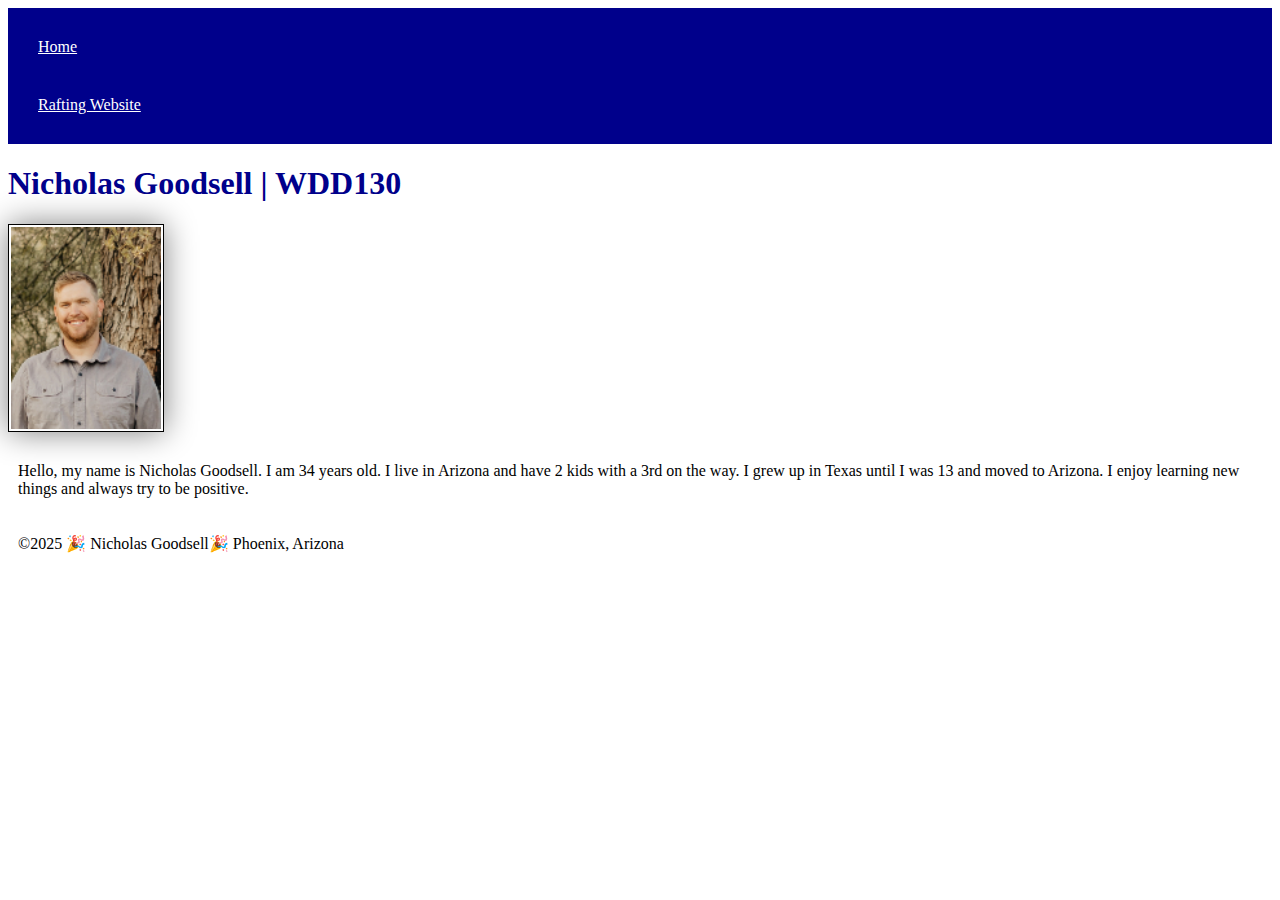
<file: index.html>
<!DOCTYPE html>
<html lang ="en-US">

<head>
    <meta charset="utf-8">
    <meta name="viewport" content="width=device-width,initial-scale=1.0">
    <title>Nicholas Goodsell | WDD 130</title>
    <link rel="stylesheet" href="styles/styles.css">
</head>
<body>
    <header>
        <nav>
            <a href="#">Home</a>
            <a href="wwr/">Rafting Website</a>
        </nav>
        
    </header>
    <main>
        <h1>Nicholas Goodsell | WDD130</h1>
        <img src="images/profile.jpg" alt="Hello, my name is Nicholas Goodsell" width="200">
        <p>Hello, my name is Nicholas Goodsell. I am 34 years old. I live in Arizona and have 2 kids with a 3rd on the way.
             I grew up in Texas until I was 13 and moved to Arizona. I enjoy learning new things and always try to be positive.</p>

    </main>
    <footer>
        <p>&copy;2025 🎉 Nicholas Goodsell🎉 Phoenix, Arizona</p>
    </footer>
</body>
</html>
</file>
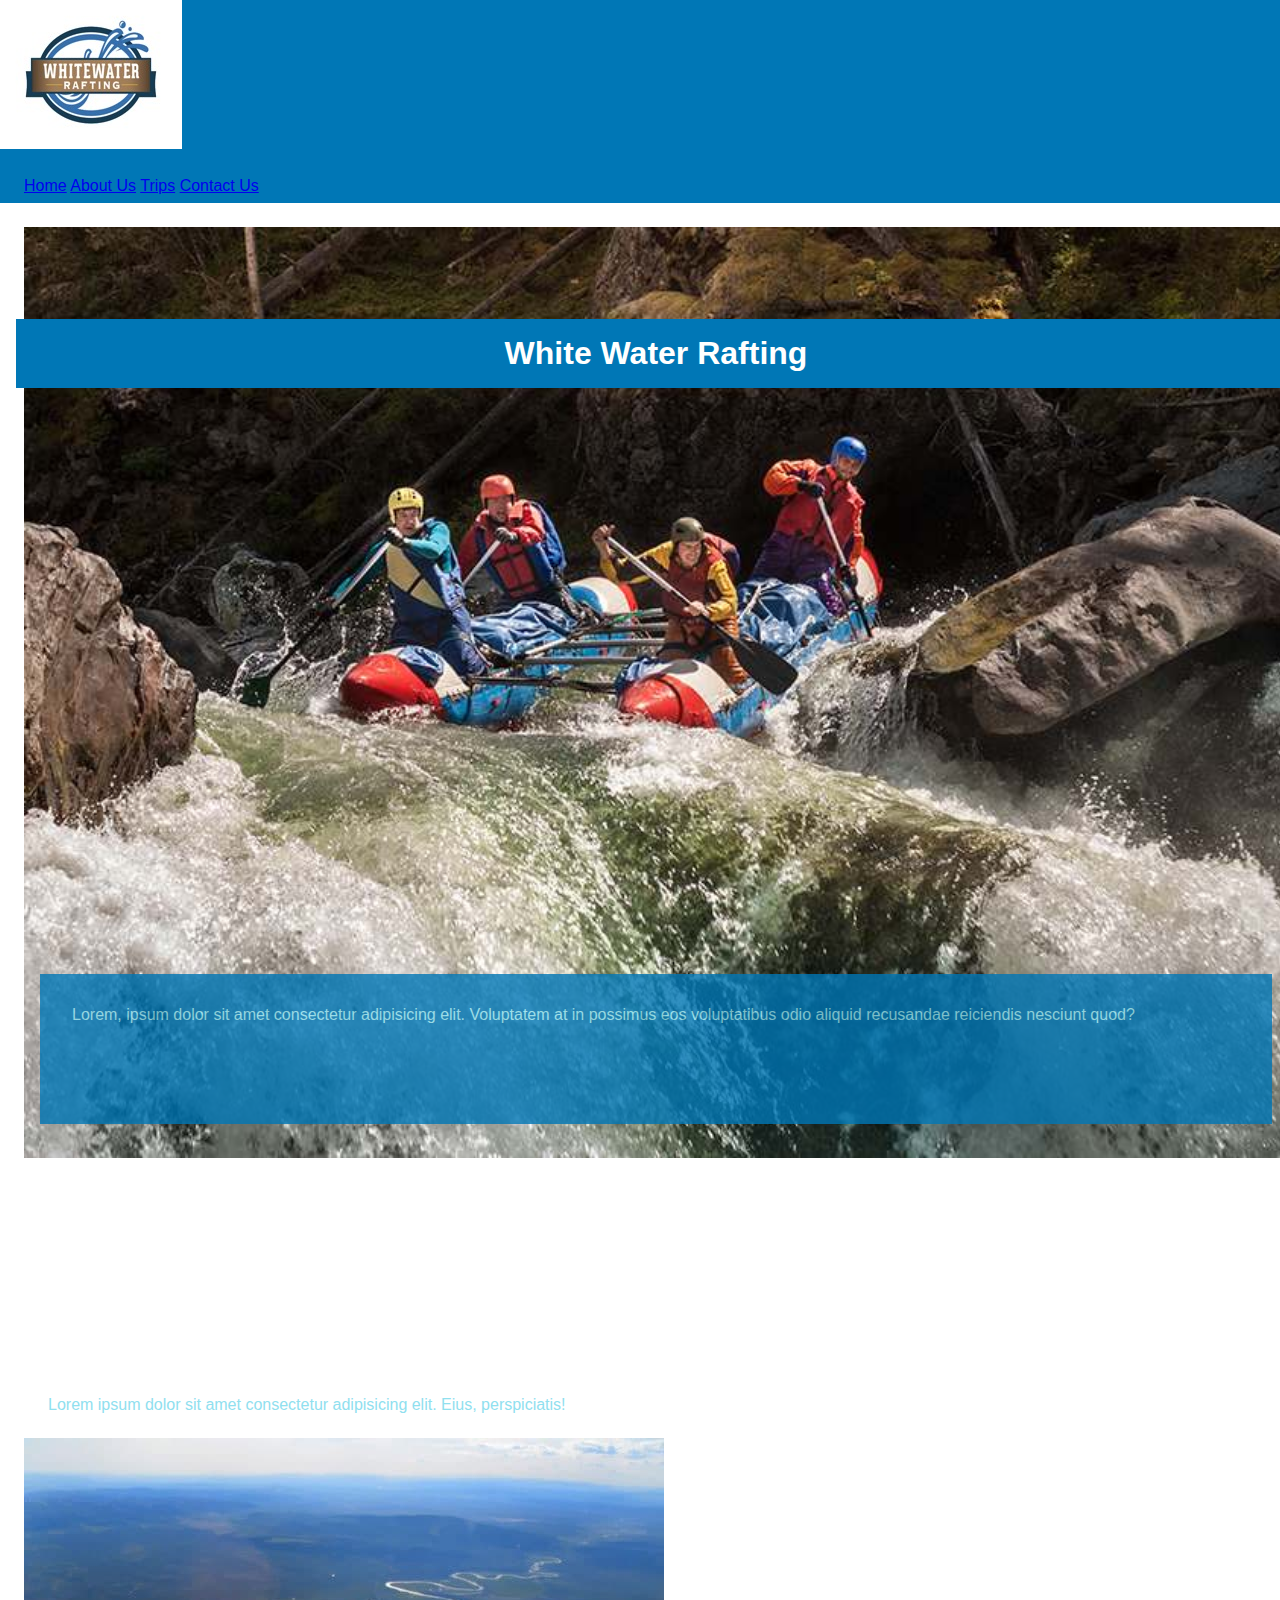
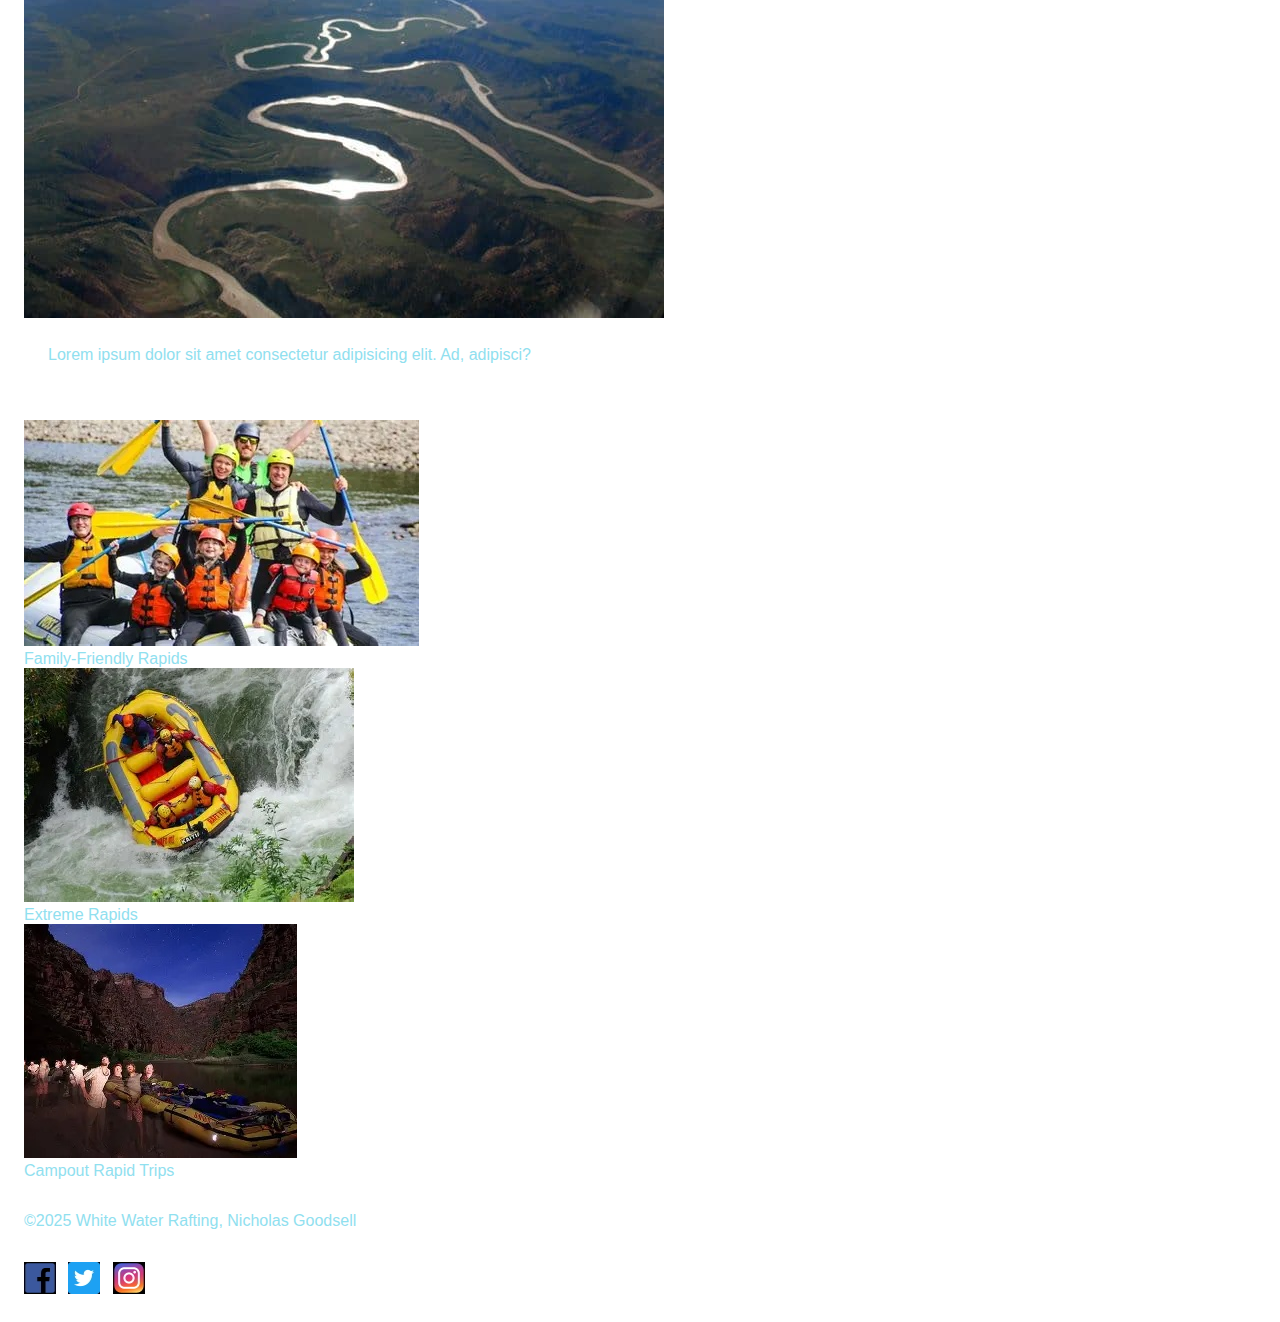
<file: wwr/index.html>
<!DOCTYPE html>
<html lang="en">
<head>
  <meta charset="UTF-8" />
  <meta name="viewport" content="width=device-width, initial-scale=1.0"/>
  <title>White Water Rafting |Nicholas Godsell | Home Page</title>
  <link rel="stylesheet" href="rafting.css" />
</head>
<body>
  <!-- Header -->
    <header>

        <img src="styles/images/rafting_logo.jpg" alt="White Water Rafting Logo">
        <nav>
            <a href="index.html">Home</a>
            <a href="about.html">About Us</a>
            <a href="trips.html">Trips</a>
            <a href="contact.html">Contact Us</a>
        </nav>
    </header>
  

  <!-- Main Content -->
  <main>
    <!-- Hero Section -->
    <section class="hero">
      <img src="styles/images/raftingbig1.jpg" alt="Rafting Adventure">
      <h1>White Water Rafting</h1>
      <article>
        <p>Lorem, ipsum dolor sit amet consectetur adipisicing elit. Voluptatem at in possimus eos voluptatibus odio aliquid recusandae reiciendis nesciunt quod?</p>
      </article>
    </section>

    <!-- History Section -->
    <section class="history">
      <p>Lorem ipsum dolor sit amet consectetur adipisicing elit. Eius, perspiciatis!</p>
      <img src="styles/images/overhead-view.jpg" alt="Rafting History">
      <p>Lorem ipsum dolor sit amet consectetur adipisicing elit. Ad, adipisci?</p>
    </section>

    <!-- Adventure Section -->
    <section class="adventures">
      <figure>
        <img src="styles/images/family-rafting.jpg" alt="Adventure 1">
        <figcaption>Family-Friendly Rapids</figcaption>
      </figure>
      <figure>
        <img src="styles/images/extreme-rafting.jpg" alt="Adventure 2">
        <figcaption>Extreme Rapids</figcaption>
      </figure>
      <figure>
        <img src="styles/images/night-rafting.jpg" alt="Adventure 3">
        <figcaption>Campout Rapid Trips</figcaption>
      </figure>
    </section>
  </main>

  <!-- Footer -->
   
    <footer>
        <p>&copy;2025 White Water Rafting, Nicholas Goodsell</p>
        <nav class="socialmedia">
            <a href="https://facebook.com">
                <img src="styles/images/facebook_logo.jpg" alt="Facebook Logo">
            </a>
            <a href="https://twitter.com">
                <img src="styles/images/twitter_logo.jpg" alt="Twitter Logo">
            </a>
            <a href="http://instagram.com">
                <img src="styles/images/instagram_logo.jpg" alt="Instagram Logo">
            </a>
        </nav>
    </footer>
  
</body>
</html>
</file>
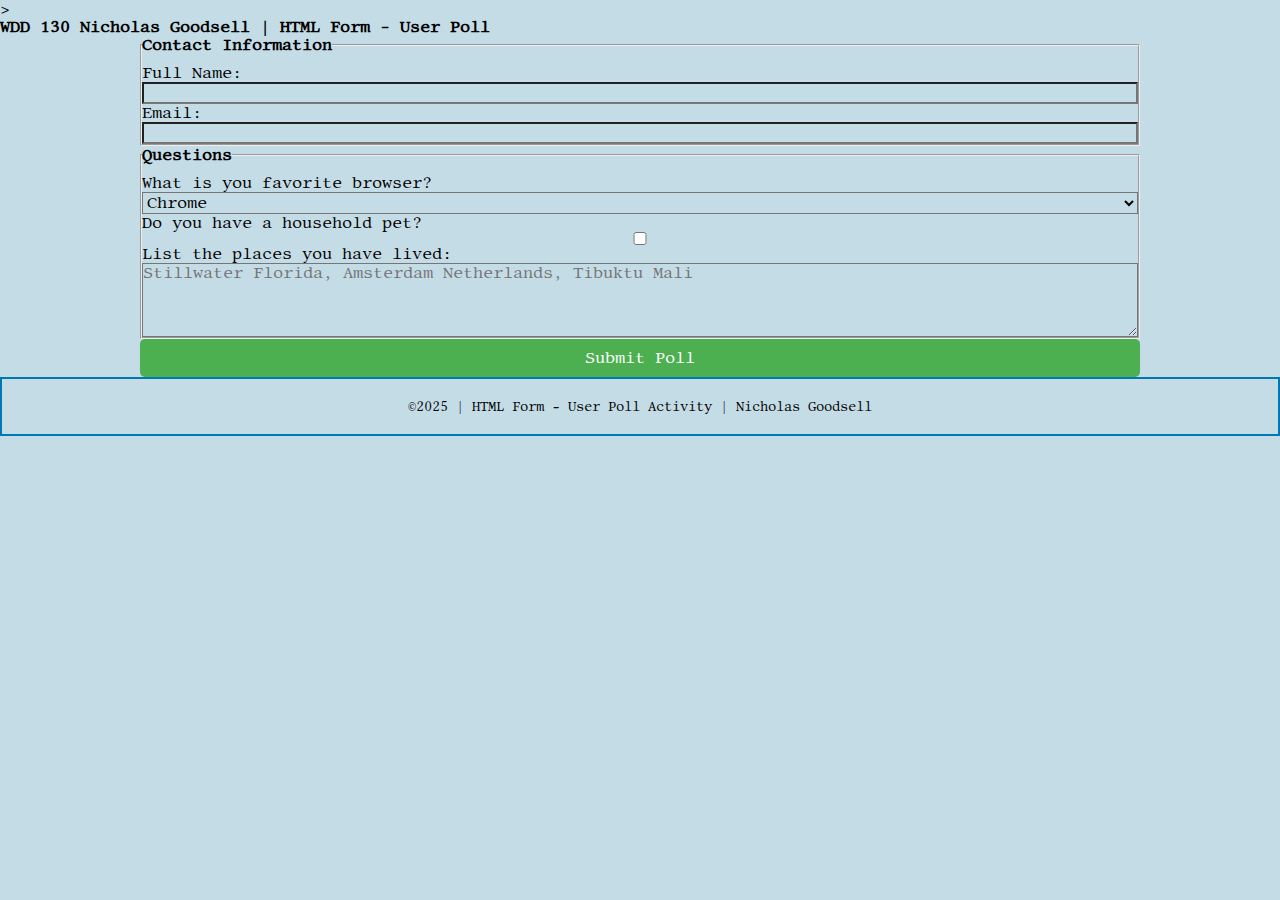
<file: week05/poll-form.html>
<!DOCTYPE html>
<html lang="en-us">
<head>
    <meta charset="utf-8">
    <meta name="viewport" content="width=device-width,initial-scale=1">
    <title>WDD 130 | HTML FORM - User Poll</title>
    <link rel="stylesheet" href="styles/poll-form.css">
    <link rel="preconnect" href="https://fonts.googleapis.com">
<link rel="preconnect" href="https://fonts.gstatic.com" crossorigin>
<link href="https://fonts.googleapis.com/css2?family=Bitcount+Grid+Single:wght@100..900&family=Libertinus+Mono&family=Oswald:wght@200..700&family=Roboto+Flex:opsz,wght@8..144,100..1000&display=swap" rel="stylesheet">
>
</head>
<body>
<header>
    <h1>WDD 130 Nicholas Goodsell | HTML Form - User Poll</h1>
</header>
<main>
    <form>
        
        <fieldset>
                <legend>Contact Information</legend>
                <label for="fullname">Full Name:</label>
                <input type="text" id="fullname" name="fullname">
                <label for="usermail">Email:</label>
                <input type="email" id="usermail" name="usermail">
        </fieldset>
        <fieldset>
            <legend>Questions</legend>
            <label for="browser">What is you favorite browser?</label>
            <select id="browser" name="browser">
                <option value="chrome">Chrome</option>
                <option value="firefox">Firefox</option>
                <option value="safari">Safari</option>
                <option value="edge">Edge</option>
                <option value="brave">Brave</option>
                <option value="other">Other</option>
            </select>
            <label for="pet">Do you have a household pet?</label>
            <input type="checkbox" id="pet" name="pet">
            <label for="feedback">List the places you have lived:</label>
            <textarea name="feedback" id="feedback" rows="4" placeholder="Stillwater Florida, Amsterdam Netherlands, Tibuktu Mali "></textarea>
        </fieldset>
        <button type="submit">Submit Poll</button>
    </form>
</main>
<footer>
    <p>&copy;2025 | HTML Form - User Poll Activity | Nicholas Goodsell</p>
</footer>
</body>
</html>
</file>
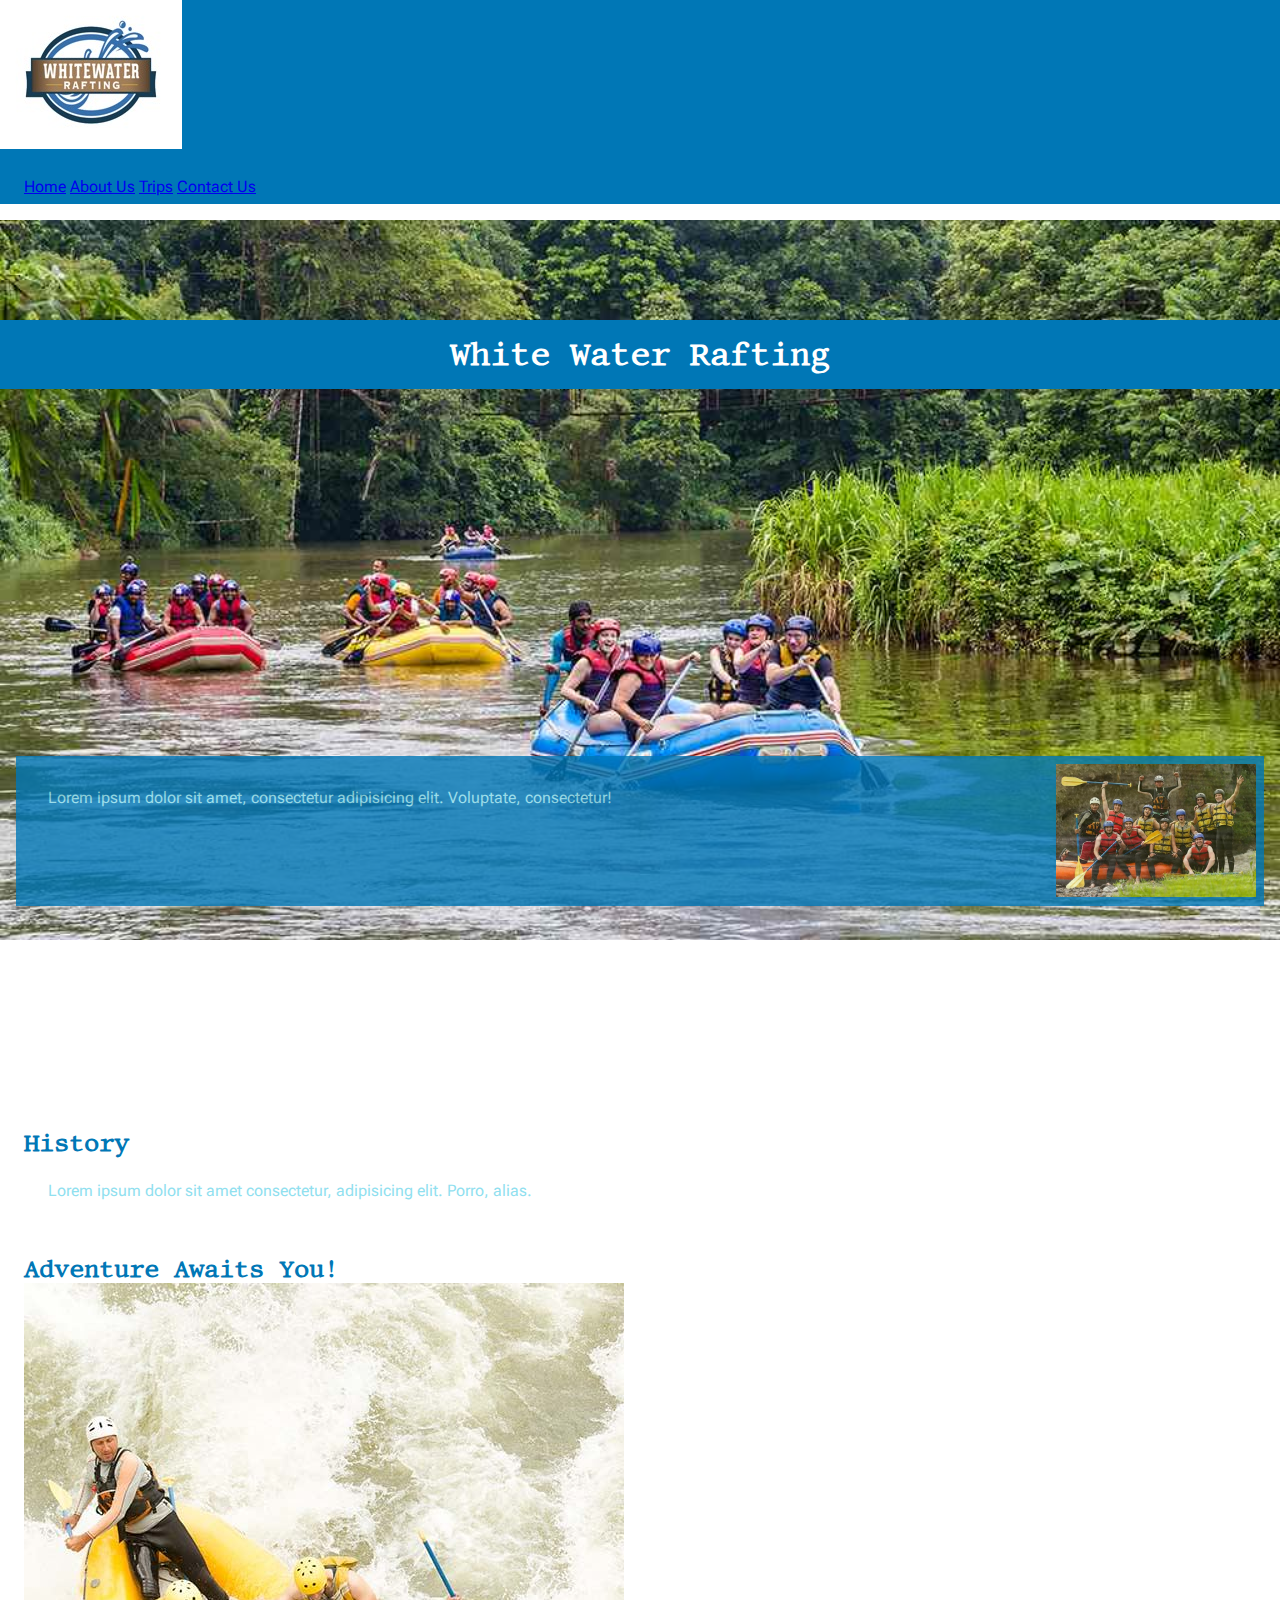
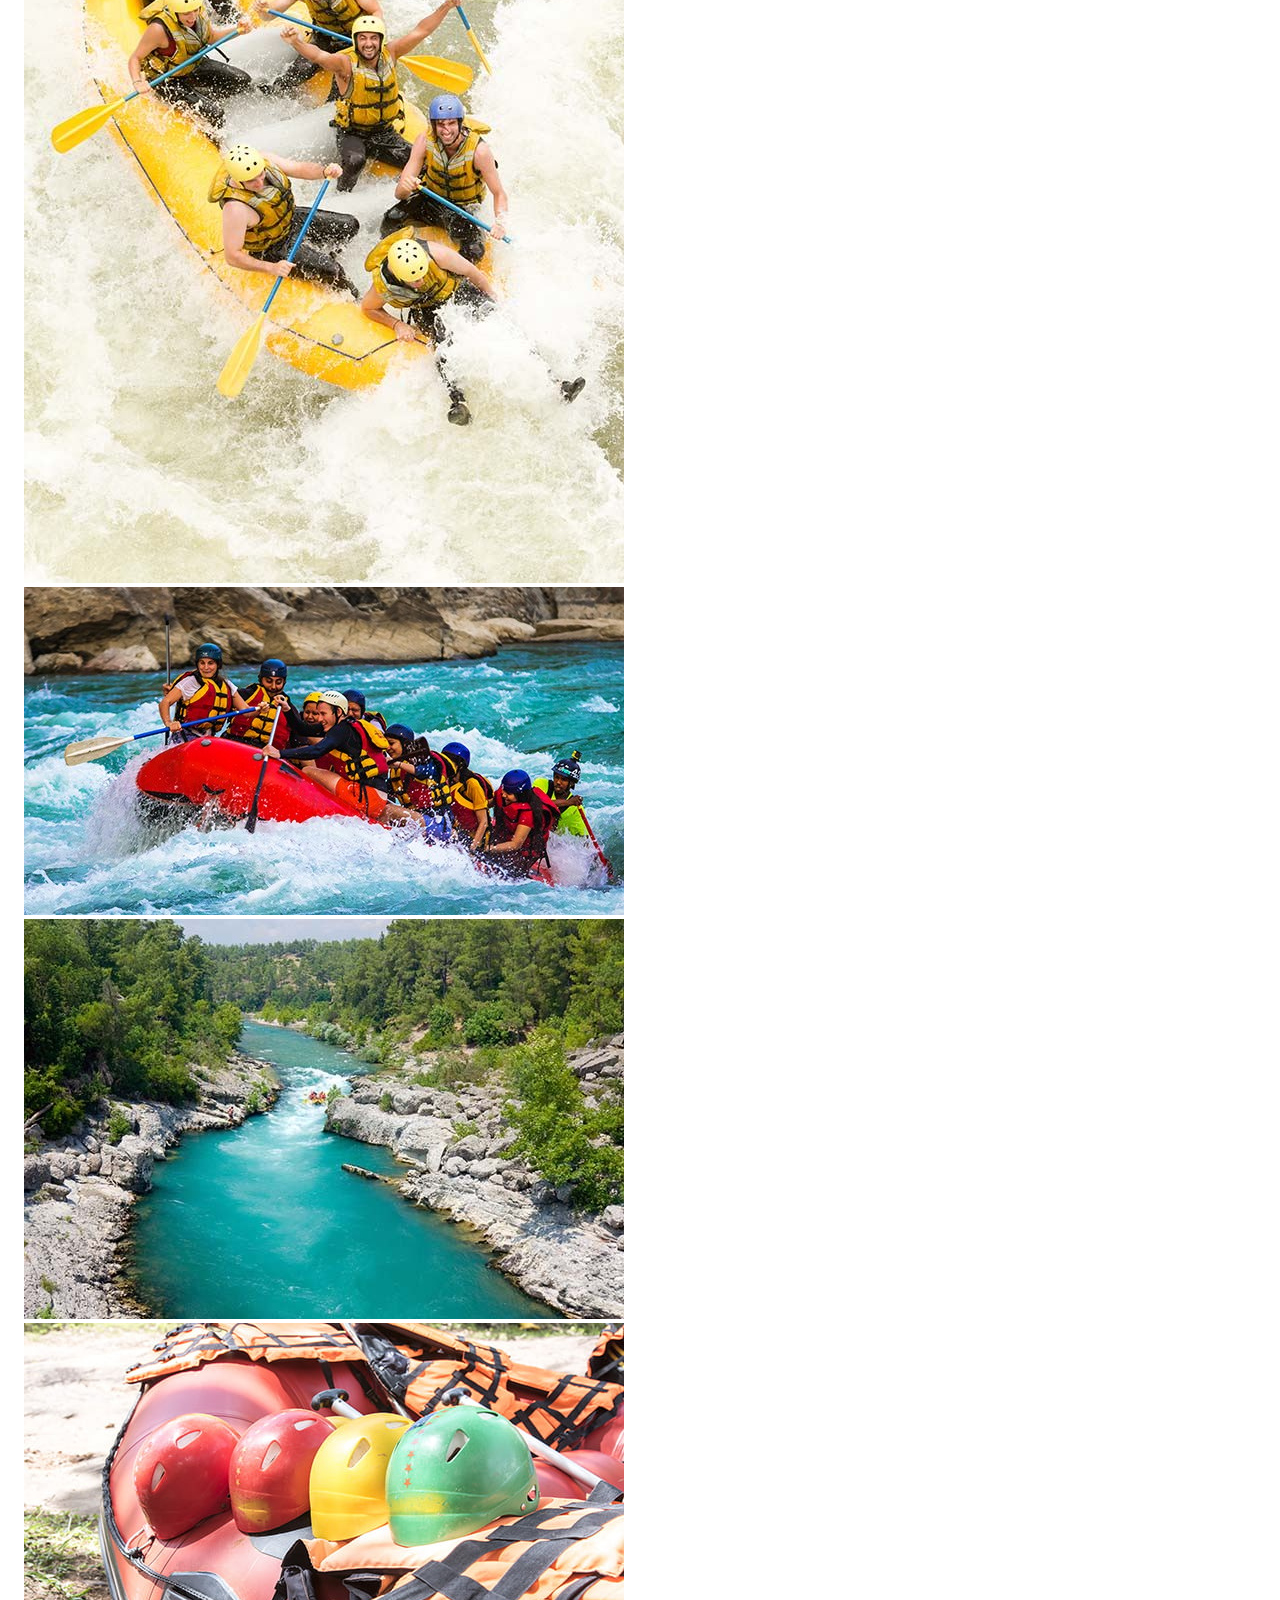
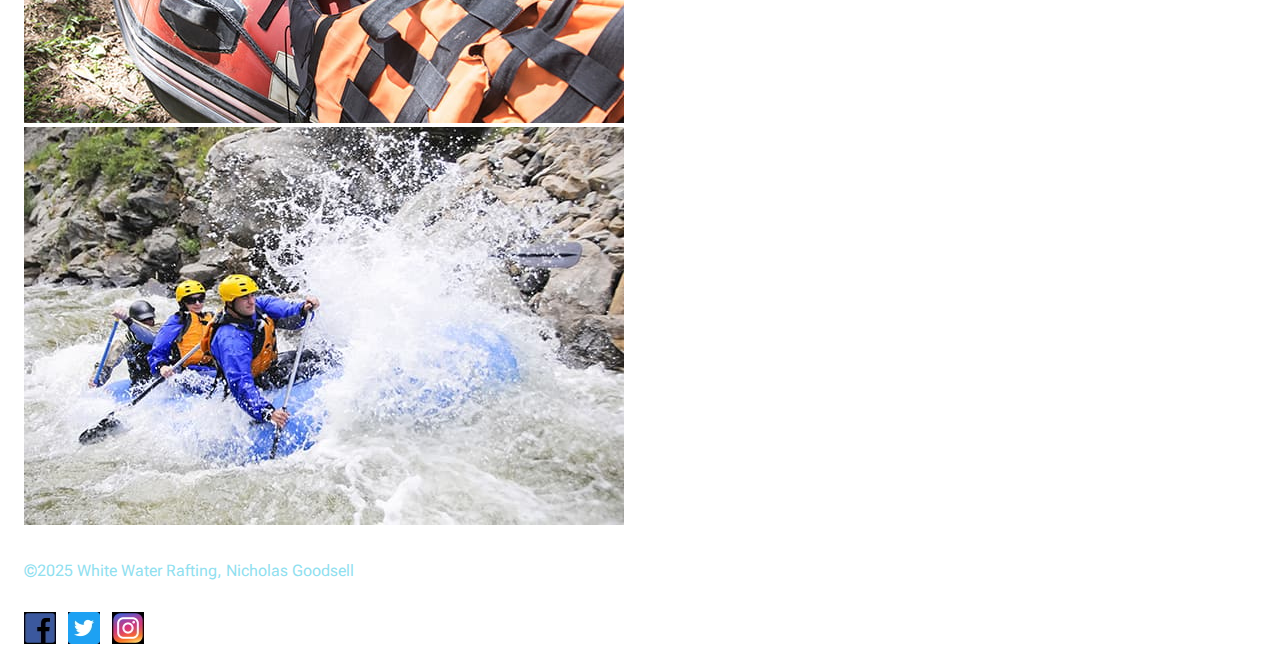
<file: wwr/about-LAPTOP-JTSMRMEQ.html>
<!DOCTYPE html>
<html lang="en-us">
<head>
    <meta charset="utf-8">
    <meta name="viewport" content="width=device-width,initial-scale=1.0">
    <title>Nicholas Goodsell | White Water Rafting</title>
    
    <link rel="preconnect" href="https://fonts.googleapis.com">
    <link rel="preconnect" href="https://fonts.gstatic.com" crossorigin>
    <link href="https://fonts.googleapis.com/css2?family=Libertinus+Mono&display=swap" rel="stylesheet">
    
    <link rel="preconnect" href="https://fonts.googleapis.com">
    <link rel="preconnect" href="https://fonts.gstatic.com" crossorigin>
    <link href="https://fonts.googleapis.com/css2?family=Libertinus+Mono&family=Roboto+Flex:opsz,wght@8..144,100..1000&display=swap" rel="stylesheet">


   
    <link rel="stylesheet" href="rafting.css">
</head>
<body>
    <header>
        
            
            <img src="styles/images/rafting_logo.jpg" alt="White Water Rafting Logo">
             <nav>
                <a href="index.html">Home</a>
                <a href="about.html">About Us</a>
                <a href="trips.html">Trips</a>
                <a href="contact.html">Contact Us</a>
            </nav>

    </header>
    <main>
        
            <div class="hero">
                <img src="styles/images/rafting4.jpg" alt="Rafting Adventure">
            
                <h1>White Water Rafting</h1>
                <article>
                    <img src="styles/images/rafting1.jpg" alt="Group Photo">
                    <p>Lorem ipsum dolor sit amet, consectetur adipisicing elit. Voluptate, consectetur!</p>
                </article>
            </div>
        <section>
            <h2>History</h2>
            <p>Lorem ipsum dolor sit amet consectetur, adipisicing elit. Porro, alias.</p>
        </section>
        <section>
            <h2>Adventure Awaits You!</h2>
            <img src="styles/images/rafting2.jpg" alt="Image 1">
            <img src="styles/images/rafting3.jpg" alt="Image 2">
            <img src="styles/images/raftingbig2.jpg" alt="Image 3">
            <img src="styles/images/rafting6.jpg" alt="Image 4">
            <img src="styles/images/rafting7.jpg" alt="Image 5">
        </section>
    </main>
    <footer>
        <p>&copy;2025 White Water Rafting, Nicholas Goodsell</p>
        <nav class="socialmedia">
            <a href="https://facebook.com">
                <img src="styles/images/facebook_logo.jpg" alt="Facebook Logo">
            </a>
            <a href="https://twitter.com">
                <img src="styles/images/twitter_logo.jpg" alt="Twitter Logo">
            </a>
            <a href="http://instagram.com">
                <img src="styles/images/instagram_logo.jpg" alt="Instagram Logo">
            </a>
        </nav>
    </footer>
    
</body>


</html>
</file>
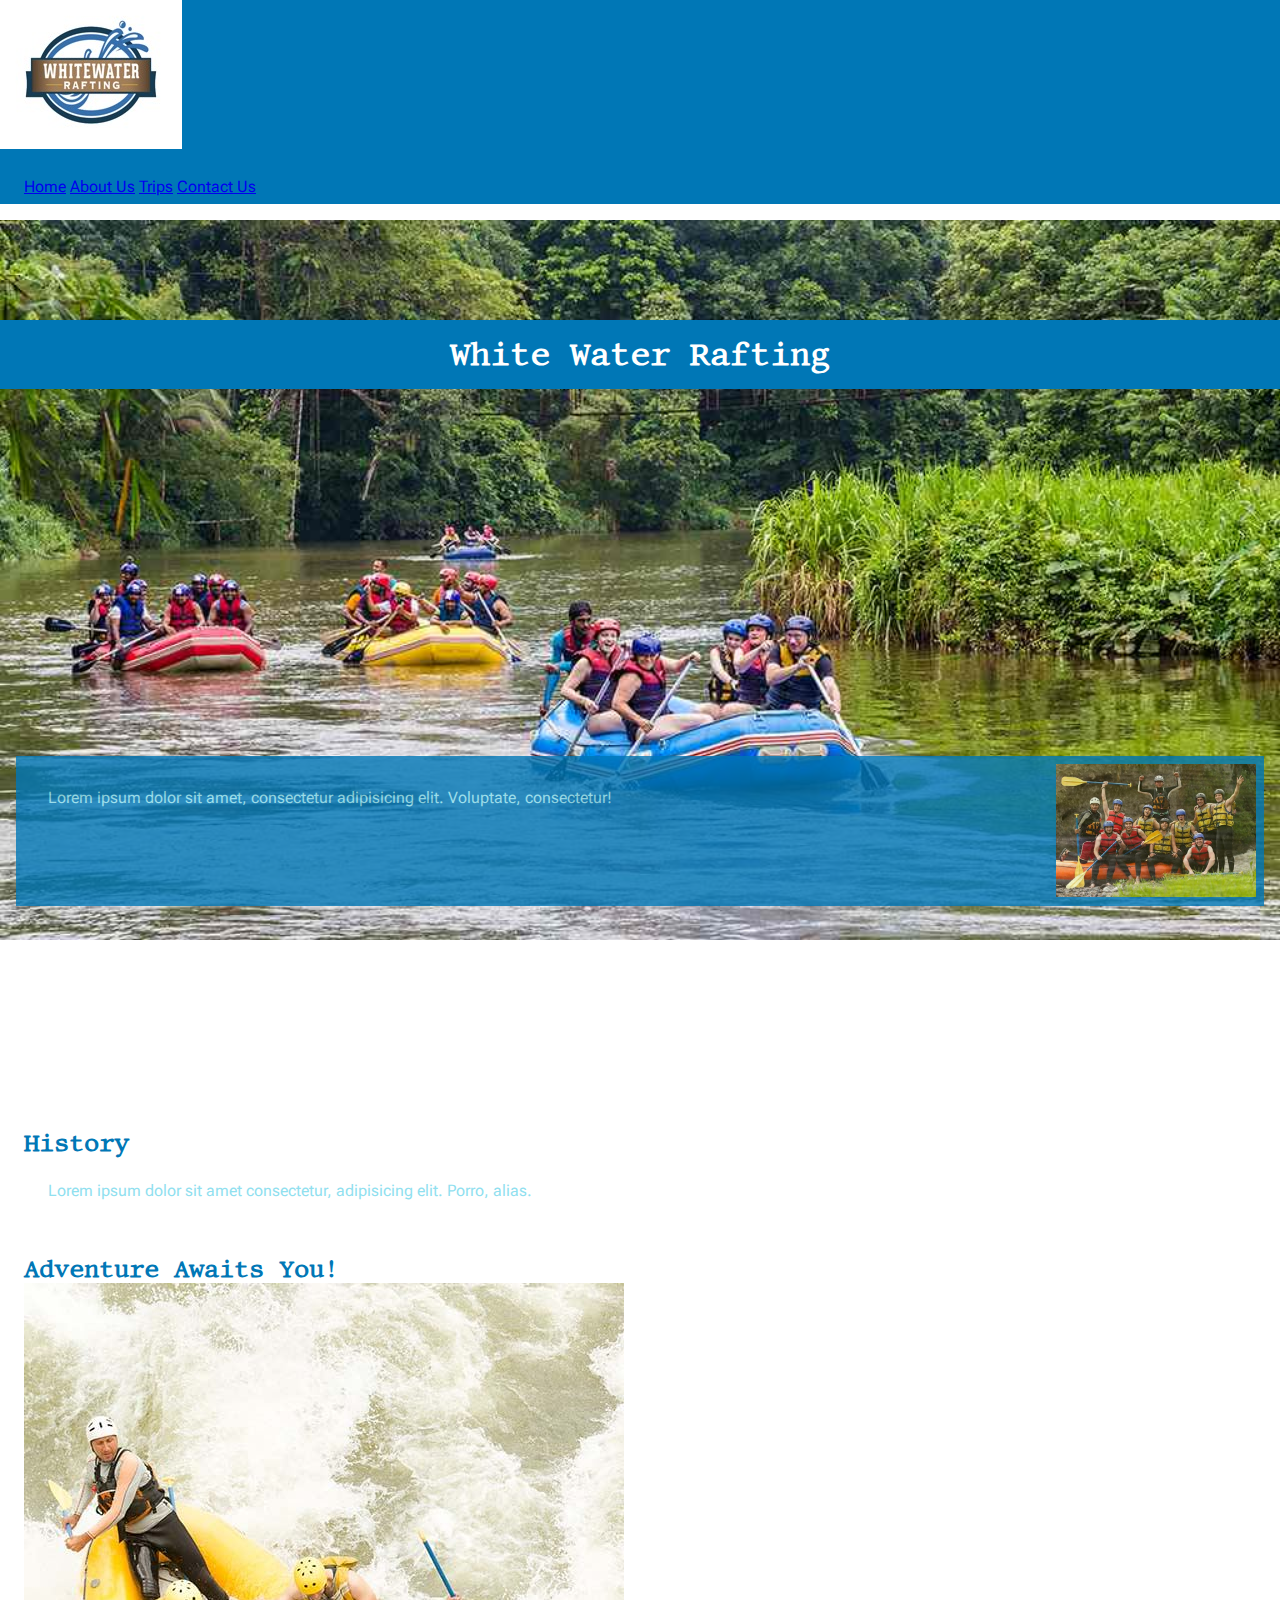
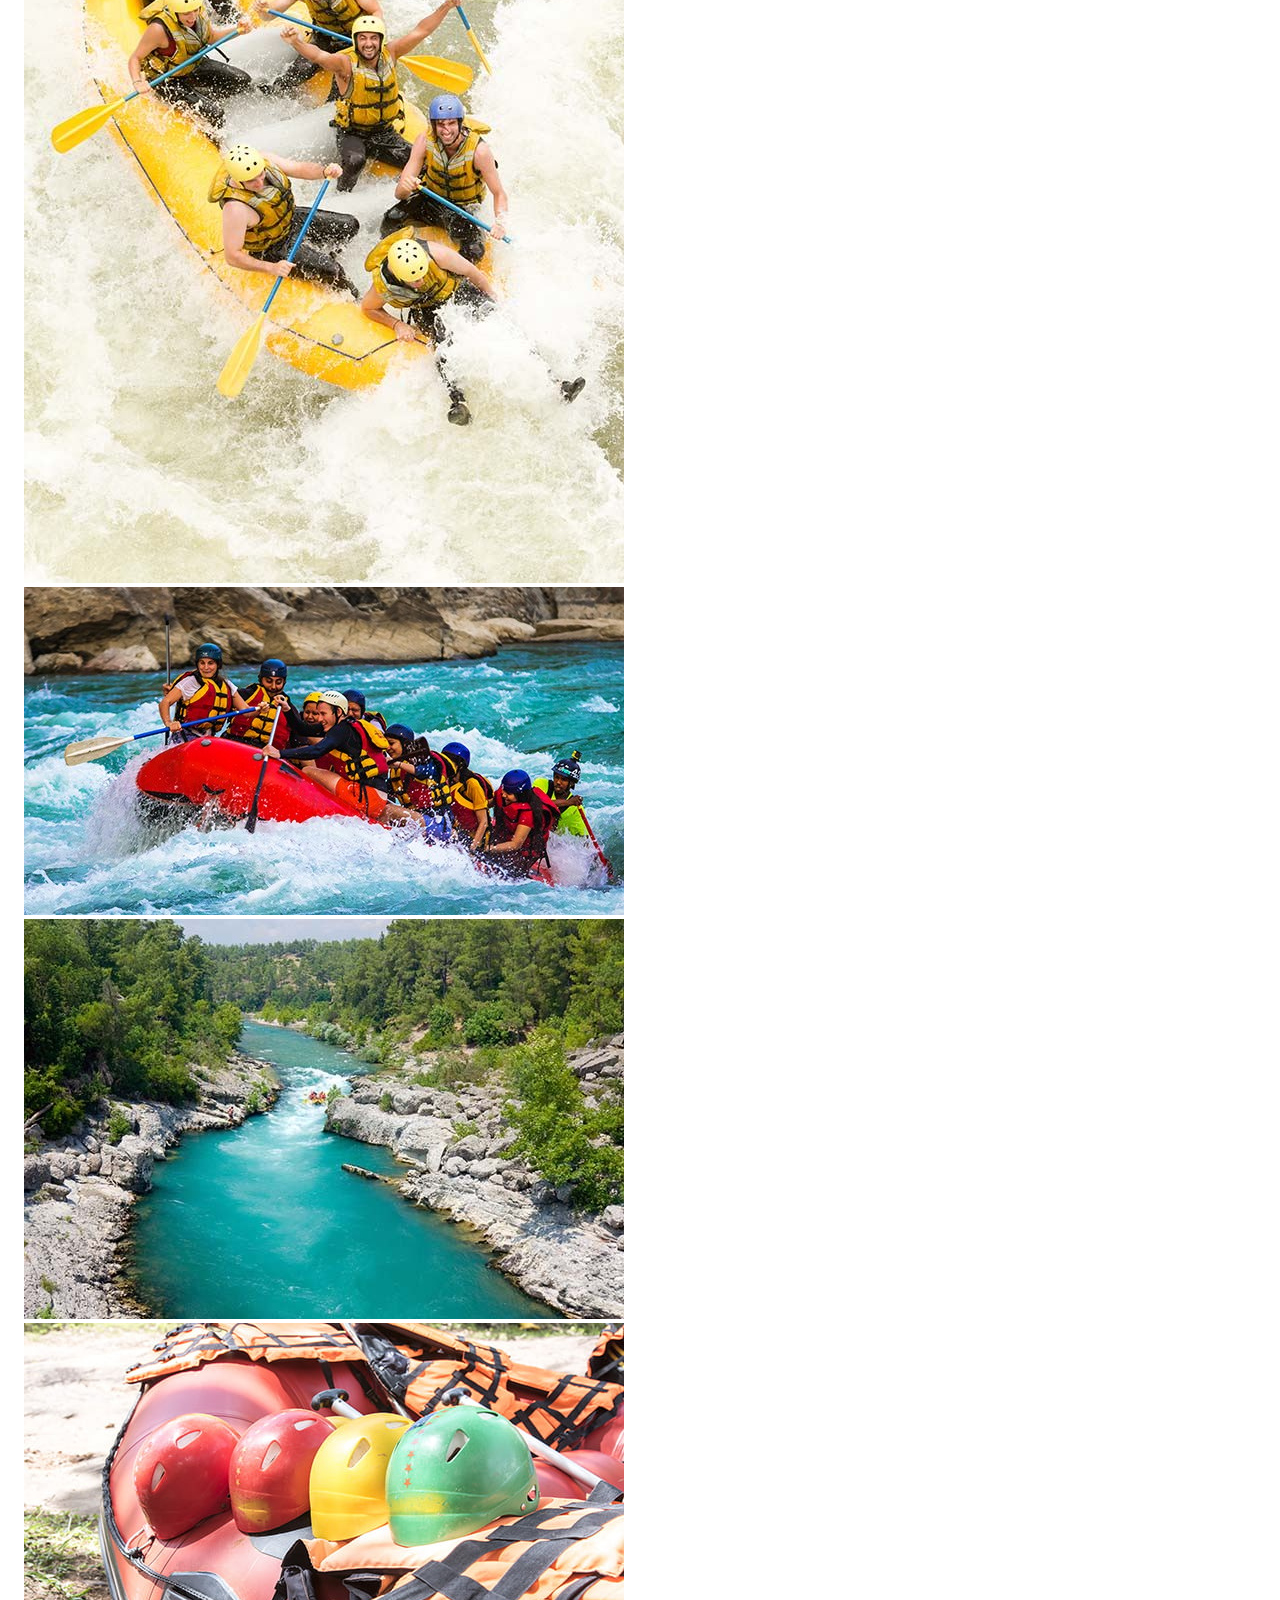
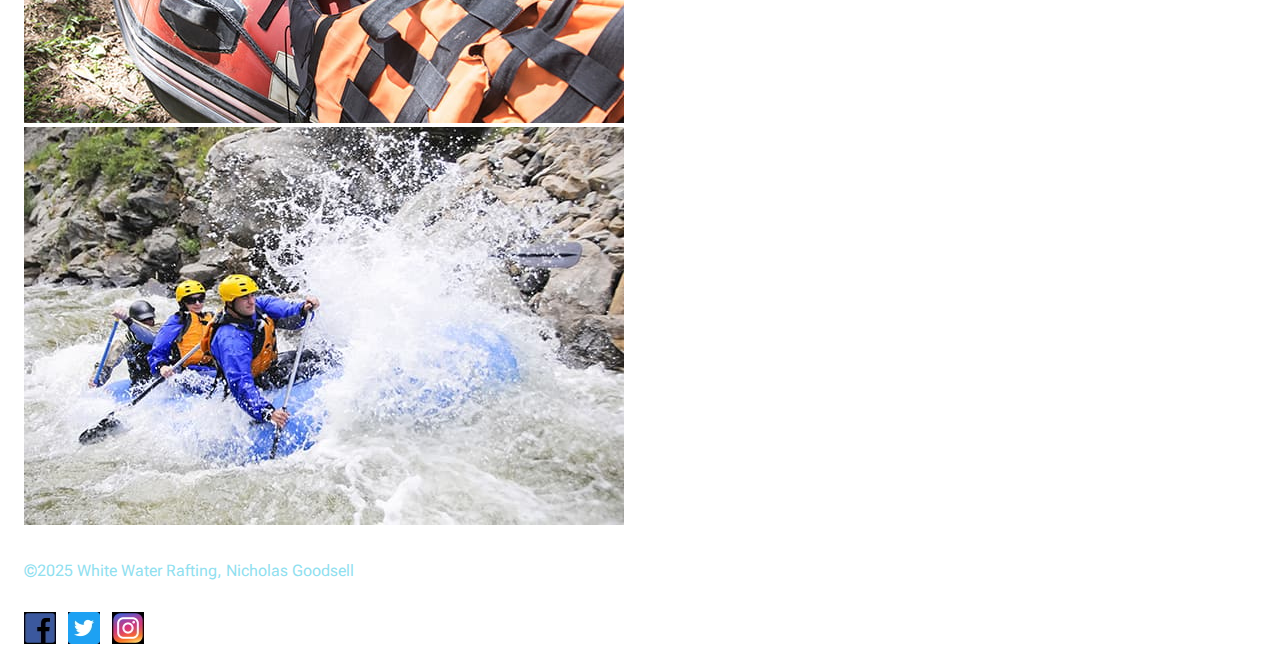
<file: wwr/about.html>
<!DOCTYPE html>
<html lang="en-us">
<head>
    <meta charset="utf-8">
    <meta name="viewport" content="width=device-width,initial-scale=1.0">
    <title>Nicholas Goodsell | White Water Rafting</title>
    
        <link rel="preconnect" href="https://fonts.googleapis.com">
        <link rel="preconnect" href="https://fonts.gstatic.com" crossorigin>
        <link href="https://fonts.googleapis.com/css2?family=Libertinus+Mono&display=swap" rel="stylesheet">
    
        <link rel="preconnect" href="https://fonts.googleapis.com">
        <link rel="preconnect" href="https://fonts.gstatic.com" crossorigin>
        <link href="https://fonts.googleapis.com/css2?family=Libertinus+Mono&family=Roboto+Flex:opsz,wght@8..144,100..1000&display=swap" rel="stylesheet">


   
    <link rel="stylesheet" href="rafting.css">
</head>
<body>
    <header>
        
            
            <img src="styles/images/rafting_logo.jpg" alt="White Water Rafting Logo">
             <nav>
                <a href="index.html">Home</a>
                <a href="about.html">About Us</a>
                <a href="trips.html">Trips</a>
                <a href="contact.html">Contact Us</a>
            </nav>

    </header>
    <main>
        
            <div class="hero">
                <img src="styles/images/rafting4.jpg" alt="Rafting Adventure">
            
                <h1>White Water Rafting</h1>
                <article>
                    <img src="styles/images/rafting1.jpg" alt="Group Photo">
                    <p>Lorem ipsum dolor sit amet, consectetur adipisicing elit. Voluptate, consectetur!</p>
                </article>
            </div>
        <section>
            <h2>History</h2>
            <p>Lorem ipsum dolor sit amet consectetur, adipisicing elit. Porro, alias.</p>
        </section>
        <section>
            <h2>Adventure Awaits You!</h2>
            <img src="styles/images/rafting2.jpg" alt="Image 1">
            <img src="styles/images/rafting3.jpg" alt="Image 2">
            <img src="styles/images/raftingbig2.jpg" alt="Image 3">
            <img src="styles/images/rafting6.jpg" alt="Image 4">
            <img src="styles/images/rafting7.jpg" alt="Image 5">
        </section>
    </main>
    <footer>
        <p>&copy;2025 White Water Rafting, Nicholas Goodsell</p>
        <nav class="socialmedia">
            <a href="https://facebook.com">
                <img src="styles/images/facebook_logo.jpg" alt="Facebook Logo">
            </a>
            <a href="https://twitter.com">
                <img src="styles/images/twitter_logo.jpg" alt="Twitter Logo">
            </a>
            <a href="http://instagram.com">
                <img src="styles/images/instagram_logo.jpg" alt="Instagram Logo">
            </a>
        </nav>
    </footer>
    
</body>


</html>
</file>
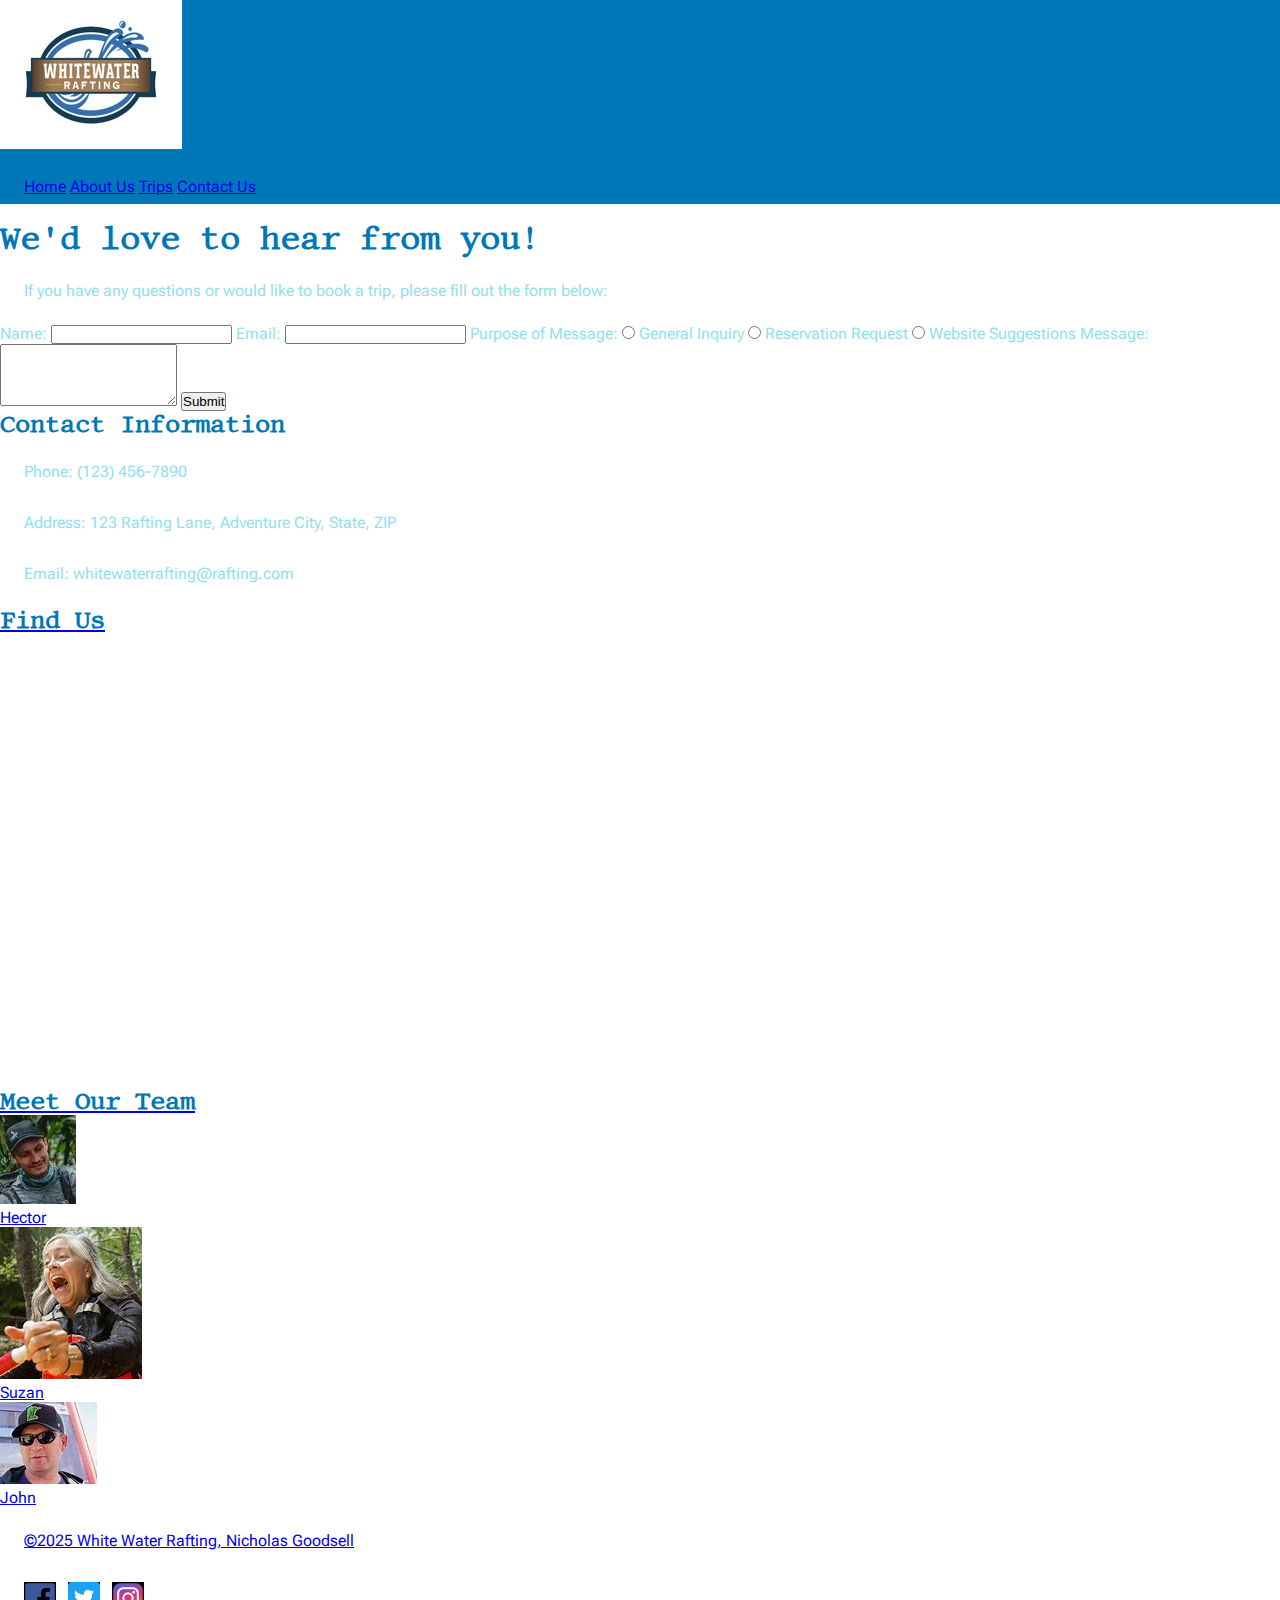
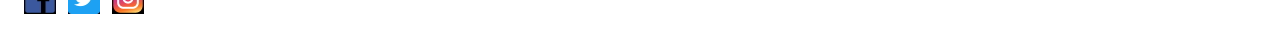
<file: wwr/contact.html>
<!DOCTYPE html>
<html lang="en-us">
<head>
    <meta charset="utf-8">
    <meta name="viewport" content="width=device-width,initial-scale=1.0">
    <meta name="contact us" content="Contact us for more information about our white water rafting adventures.">
    <title>Nicholas Goodsell | White Water Rafting | contact us</title>
    
    <link rel="preconnect" href="https://fonts.googleapis.com">
    <link rel="preconnect" href="https://fonts.gstatic.com" crossorigin>
    <link href="https://fonts.googleapis.com/css2?family=Libertinus+Mono&display=swap" rel="stylesheet">
    
    <link rel="preconnect" href="https://fonts.googleapis.com">
    <link rel="preconnect" href="https://fonts.gstatic.com" crossorigin>
    <link href="https://fonts.googleapis.com/css2?family=Libertinus+Mono&family=Roboto+Flex:opsz,wght@8..144,100..1000&display=swap" rel="stylesheet">


   
    <link rel="stylesheet" href="rafting.css">
</head>
<body>
    <header>
            
            <img src="styles/images/rafting_logo.jpg" alt="White Water Rafting Logo">
             <nav>
                <a href="index.html">Home</a>
                <a href="about.html">About Us</a>
                <a href="trips.html">Trips</a>
                <a href="contact.html">Contact Us</a>
            </nav>

    </header>
    <main>
        <div class ="information">
            <h1>We'd love to hear from you!</h1>
            <p>If you have any questions or would like to book a trip, please fill out the form below:</p>
            <form action="https://example.com/submit-form" method="post">
                <label for="name">Name:</label>
                <input type="text" id="name" name="name" required>

                <label for="email">Email:</label>
                <input type="email" id="email" name="email" required>

                <label for="choose">Purpose of Message:</label>
                <input type="radio" name="option 1" value="General Inquiry" id="option1" required>
                <label for="option1">General Inquiry</label>
                <input type="radio" name="option 2" value="Reservation Request" id="option2" required>
                <label for="option2">Reservation Request</label>
                <input type="radio" name="option 3" value="Website Suggestions" id="option3" required>
                <label for="option3">Website Suggestions</label>
                
                <label for="message">Message:</label>
                <textarea id="message" name="message" rows="4" required></textarea>

                <button type="submit">Submit</button>
            </form>
        </div>  
        <div class="contact-info">
            <h2>Contact Information</h2>
            <p>Phone: (123) 456-7890</p>
            <p>Address: 123 Rafting Lane, Adventure City, State, ZIP</p>
            <p>Email: whitewaterrafting@rafting.com<a href="mailto:whitewaterrafting@rafting.com">
        </div>
        <div class="map">
            <h2>Find Us</h2>
            <iframe src="https://www.google.com/maps/embed?pb=!1m14!1m12!1m3!1d32991.38703352445!2d-112.60645700840867!3d43.040291391821235!2m3!1f0!2f0!3f0!3m2!1i1024!2i768!4f13.1!5e0!3m2!1sen!2sus!4v1753932891573!5m2!1sen!2sus" width="600" height="450" style="border:0;" allowfullscreen="" loading="lazy" referrerpolicy="no-referrer-when-downgrade"></iframe>
        </div>  
        <div class="employees">
            <h2>Meet Our Team</h2>
            <div class="employee">
                <img src="styles/images/employee1.jpg" alt="Employee 1">
                <figcaption>Hector</figcaption>
            </div>
            <div class="employee">
                <img src="styles/images/employee2.jpg" alt="Employee 2">
                <figcaption>Suzan</figcaption>
            </div>
            <div class="employee">
                <img src="styles/images/employee3.jpg" alt="Employee 3">
                <figcaption>John</figcaption>
            </div>
            
    </main>
    <footer>
        <p>&copy;2025 White Water Rafting, Nicholas Goodsell</p>
        <nav class="socialmedia">
            <a href="https://facebook.com">
                <img src="styles/images/facebook_logo.jpg" alt="Facebook Logo">
            </a>
            <a href="https://twitter.com">
                <img src="styles/images/twitter_logo.jpg" alt="Twitter Logo">
            </a>
            <a href="http://instagram.com">
                <img src="styles/images/instagram_logo.jpg" alt="Instagram Logo">
            </a>
        </nav>
        <link rel="stylesheet" href="C:\Users\paceg\OneDrive\Documents\wdd130\wwr\styles\images\Untitled Diagram.drawio">
    </footer>
    
</body>


</html>
</file>
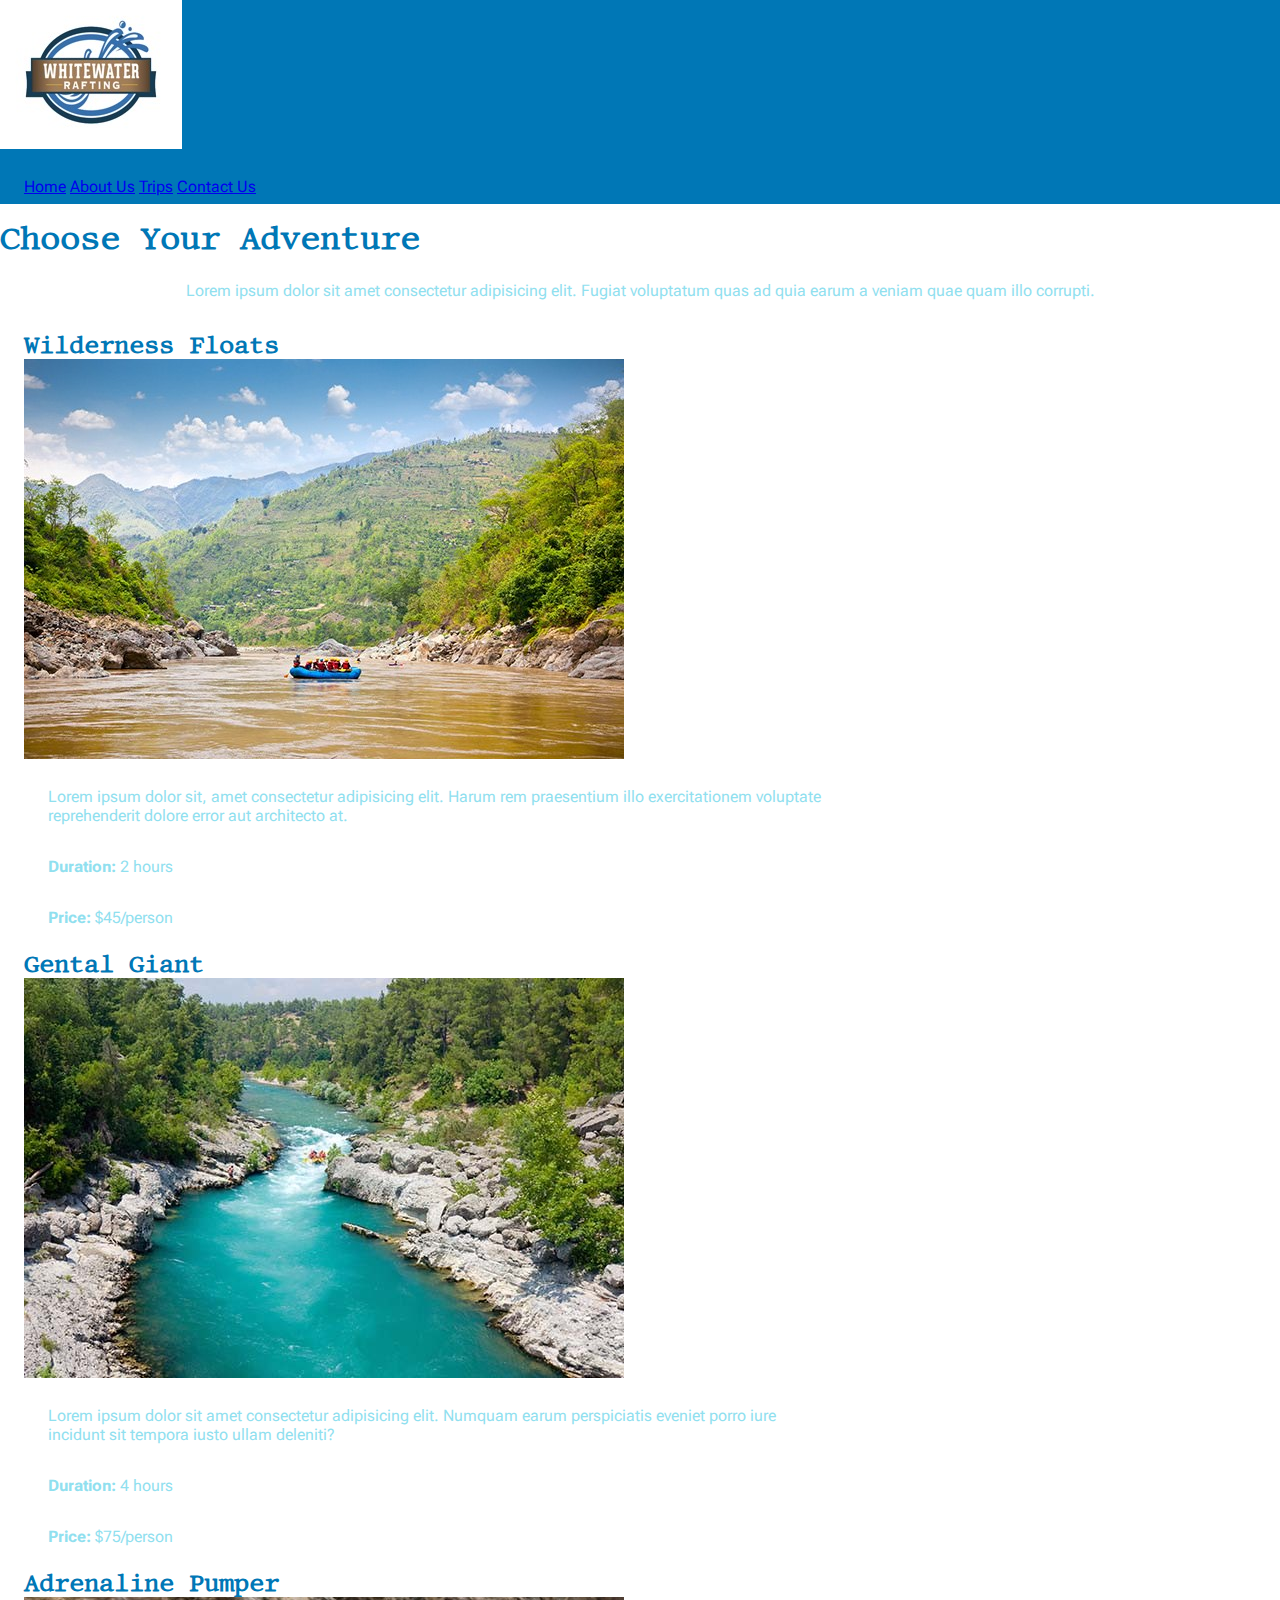
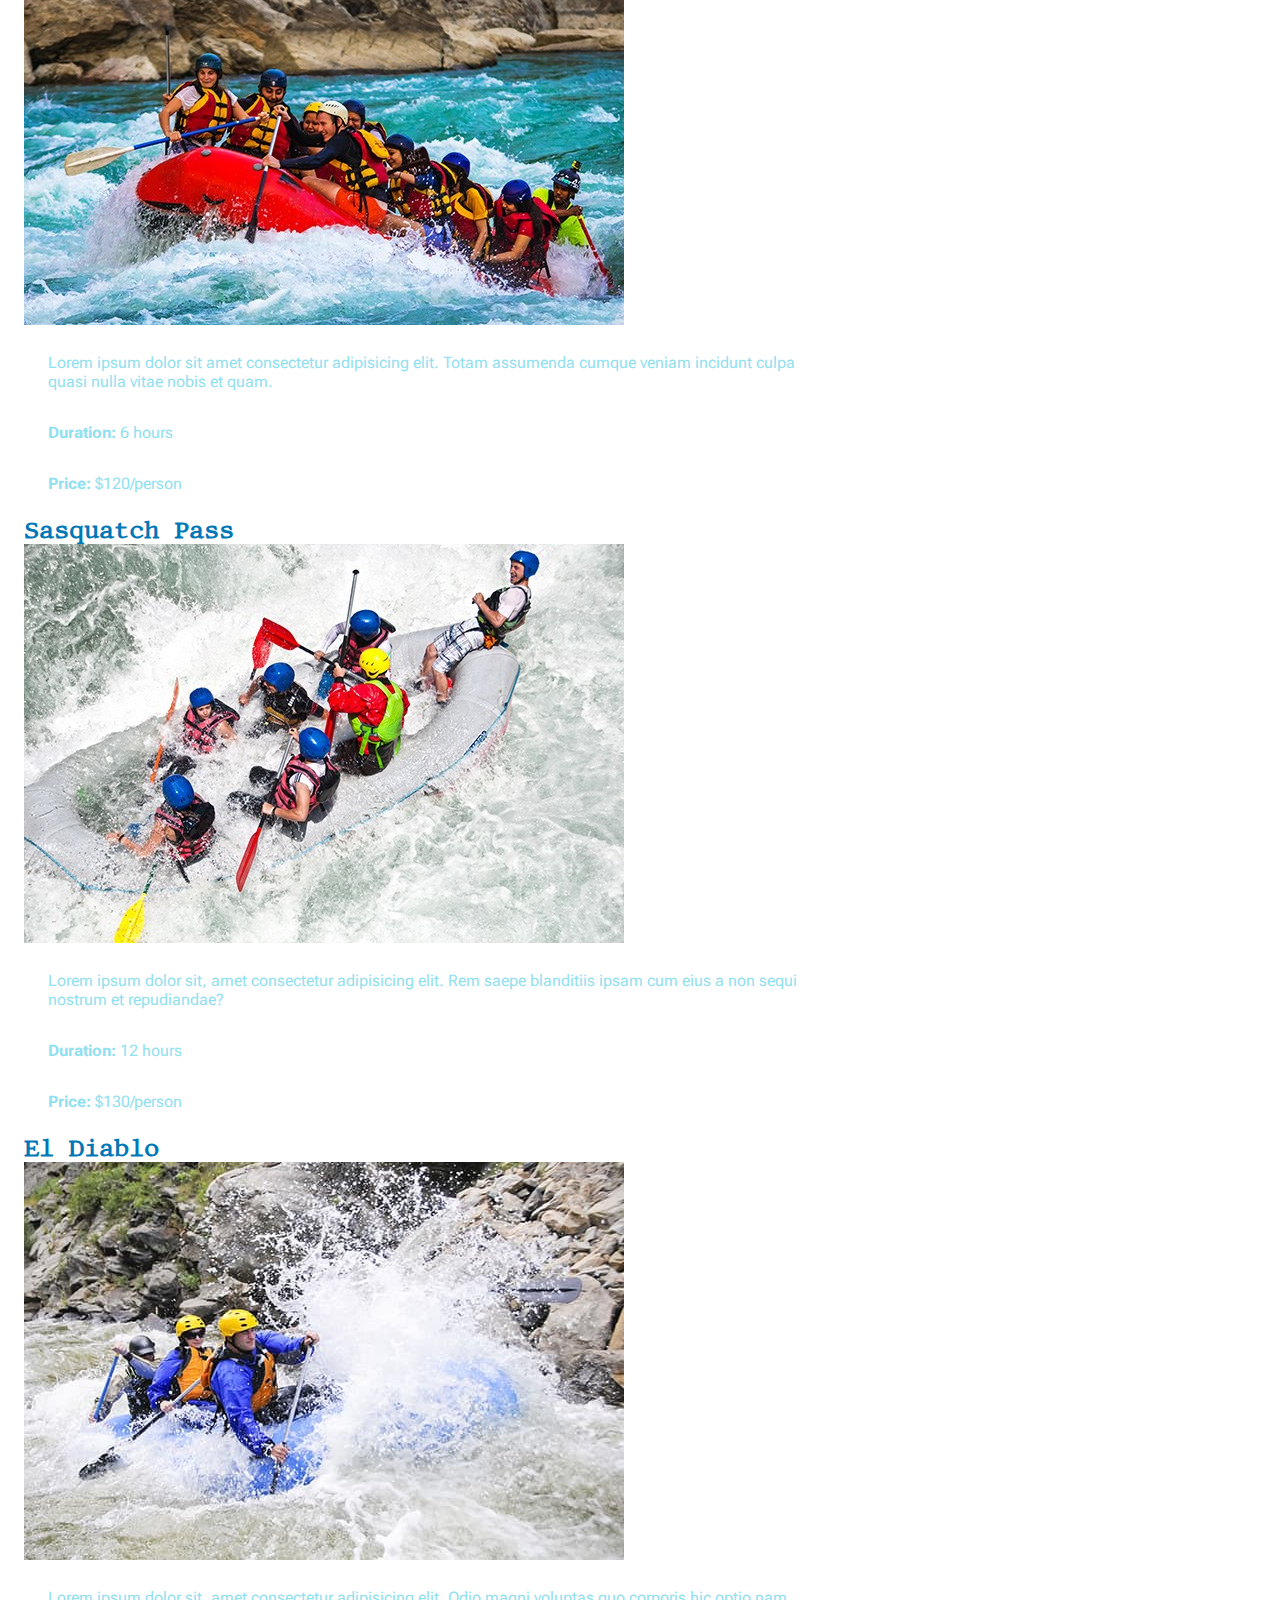
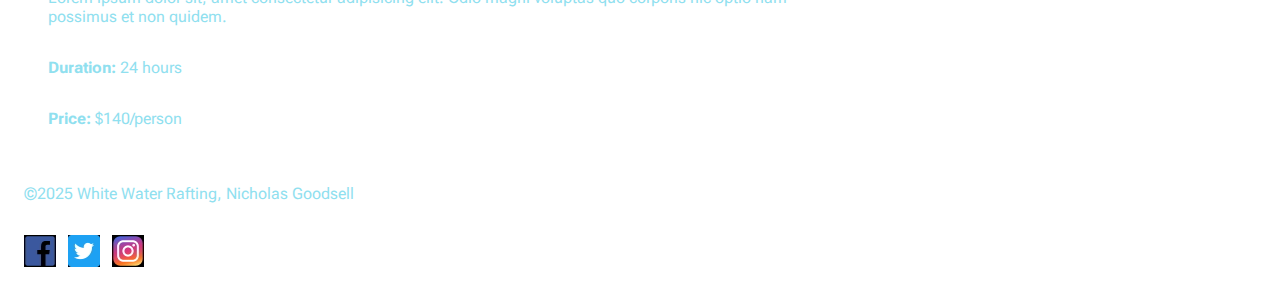
<file: wwr/trips.html>
<!DOCTYPE html>
<html>
<head>
    <meta charset="utf-8">
    <meta name="viewport" content="width=device-width, initial-scale=1.0">
    <meta name="description" content="White Water Rafting Adventures - Home Page.">
    <title>White Water Rafting | Nicholas Goodsell | Trip Page</title>
    
    <link rel="preconnect" href="https://fonts.googleapis.com">
    <link rel="preconnect" href="https://fonts.gstatic.com" crossorigin>
    <link href="https://fonts.googleapis.com/css2?family=Libertinus+Mono&family=Roboto+Flex:opsz,wght@8..144,100..1000&display=swap" rel="stylesheet">
    
    <link rel="stylesheet" href="rafting.css">
</head>
<body>  
      <!--Header-->
    <header>
        <img src="styles/images/rafting_logo.jpg" alt="White Water Rafting Logo">
        <nav>
            <a href="index.html">Home</a>
            <a href="about.html">About Us</a>
            <a href="trips.html">Trips</a>
            <a href="contact.html">Contact Us</a>
        </nav>
    </header>
        <!-- Main Content -->
    <main>
        <h1>Choose Your Adventure</h1>
        <p style="text-align: center;">Lorem ipsum dolor sit amet consectetur adipisicing elit. Fugiat voluptatum quas ad quia earum a veniam quae quam illo corrupti.</p>

        <!-- Trip Options -->
        <section class="adventures">
        <div class="option">
            <h2>Wilderness Floats</h2>
            <img src="styles/images/rafting43.jpg" alt="Beginner Trip">
            <p>Lorem ipsum dolor sit, amet consectetur adipisicing elit. Harum rem praesentium illo exercitationem voluptate reprehenderit dolore error aut architecto at.</p>
            <p><strong>Duration:</strong> 2 hours</p>
            <p><strong>Price:</strong> $45/person</p>
        </div>

        <div class="option">
            <h2>Gental Giant</h2>
            <img src="styles/images/raftingbig2.jpg" alt="Intermediate Trip">
            <p>Lorem ipsum dolor sit amet consectetur adipisicing elit. Numquam earum perspiciatis eveniet porro iure incidunt sit tempora iusto ullam deleniti?</p>
            <p><strong>Duration:</strong> 4 hours</p>
            <p><strong>Price:</strong> $75/person</p>
        </div>

        <div class="option">
            <h2>Adrenaline Pumper</h2>
            <img src="styles/images/rafting3.jpg" alt="Advanced Trip">
            <p>Lorem ipsum dolor sit amet consectetur adipisicing elit. Totam assumenda cumque veniam incidunt culpa quasi nulla vitae nobis et quam.</p>
            <p><strong>Duration:</strong> 6 hours</p>
            <p><strong>Price:</strong> $120/person</p>
        </div>

        
        <div class="option">
            <h2>Sasquatch Pass</h2>
            <img src="styles/images/rafting42.jpg" alt="Advanced Trip">
            <p>Lorem ipsum dolor sit, amet consectetur adipisicing elit. Rem saepe blanditiis ipsam cum eius a non sequi nostrum et repudiandae?</p>
            <p><strong>Duration:</strong> 12 hours</p>
            <p><strong>Price:</strong> $130/person</p>
        </div>

        
        <div class="option">
            <h2>El Diablo</h2>
            <img src="styles/images/rafting7.jpg" alt="Advanced Trip">
            <p>Lorem ipsum dolor sit, amet consectetur adipisicing elit. Odio magni voluptas quo corporis hic optio nam possimus et non quidem.</p>
            <p><strong>Duration:</strong> 24 hours</p>
            <p><strong>Price:</strong> $140/person</p>
        </div>
        </section>
    </main>

    <!-- Footer -->
    <footer>
        
        <p>&copy;2025 White Water Rafting, Nicholas Goodsell</p>
        <nav class="socialmedia">
            <a href="https://facebook.com">
                <img src="styles/images/facebook_logo.jpg" alt="Facebook Logo">
            </a>
            <a href="https://twitter.com">
                <img src="styles/images/twitter_logo.jpg" alt="Twitter Logo">
            </a>
            <a href="http://instagram.com">
                <img src="styles/images/instagram_logo.jpg" alt="Instagram Logo">
            </a>
        </nav>
        
        
    </footer>
</body>

    
        
</html>
</file>
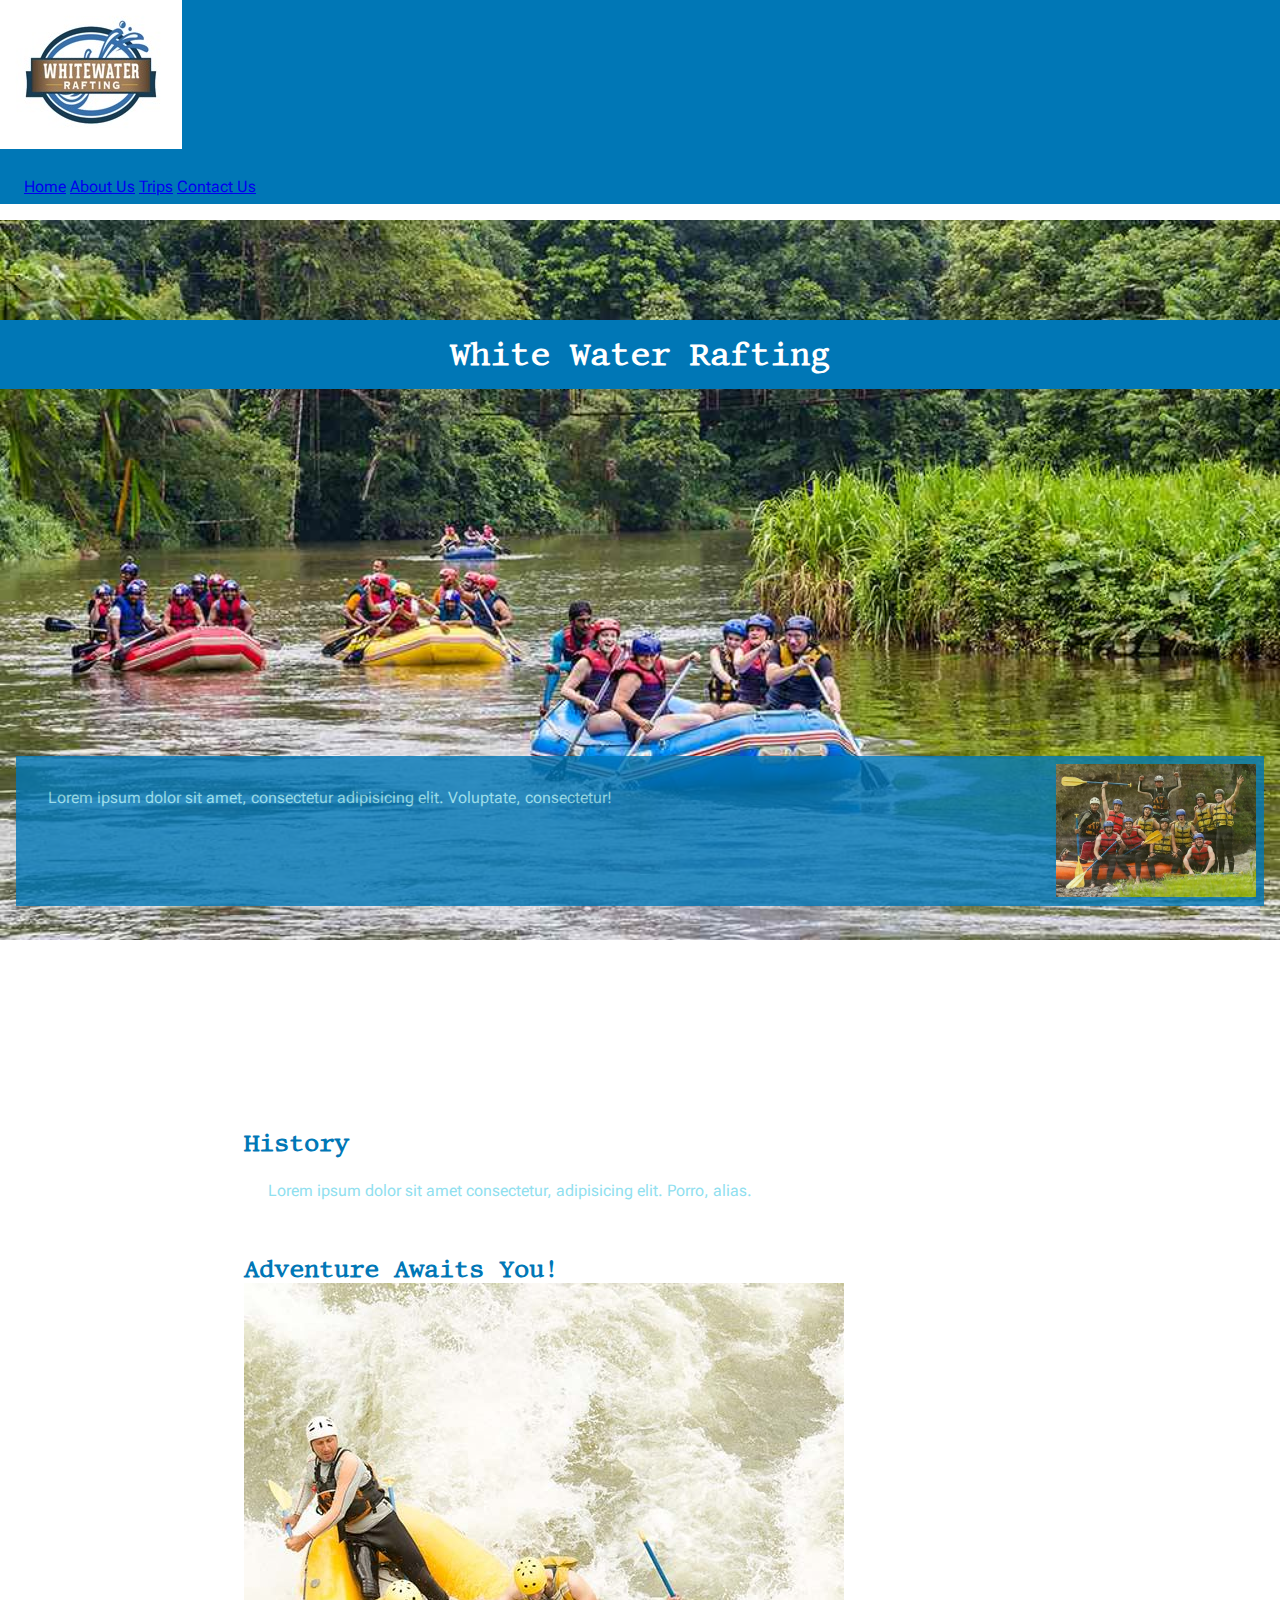
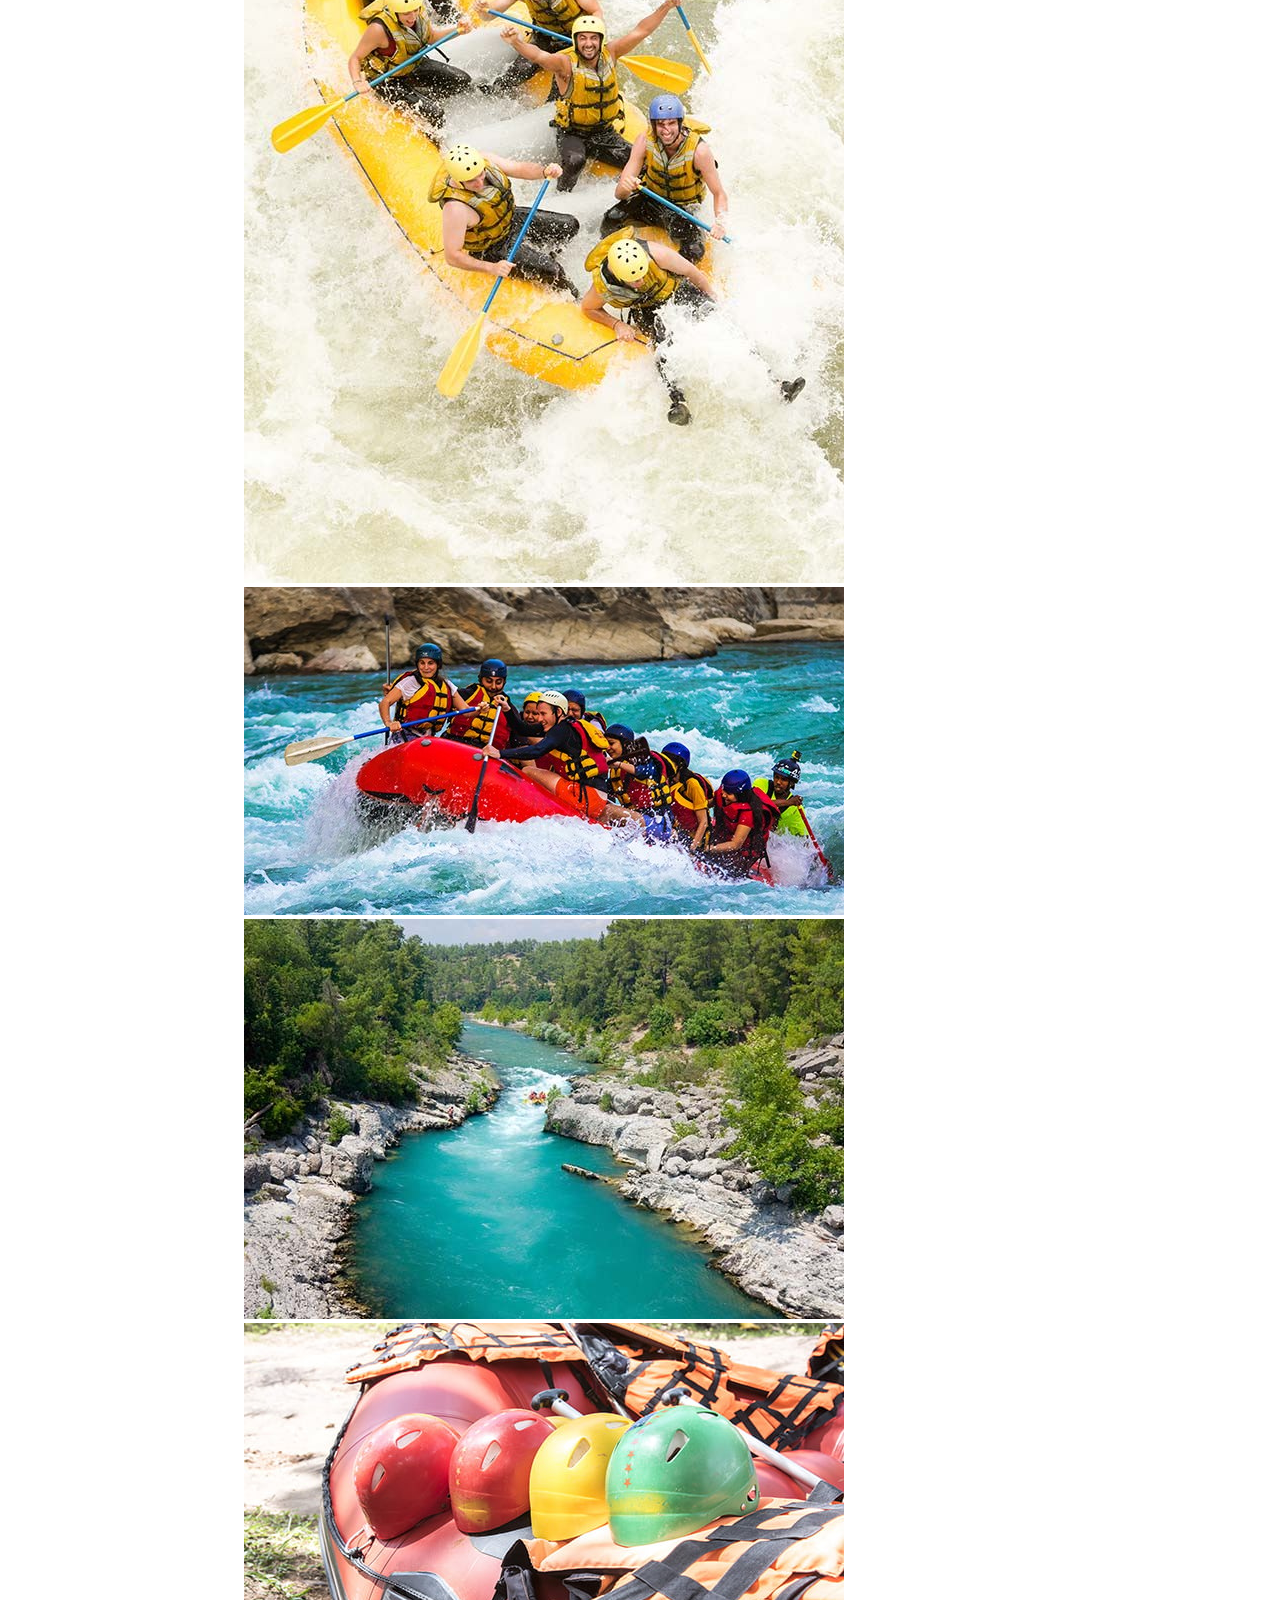
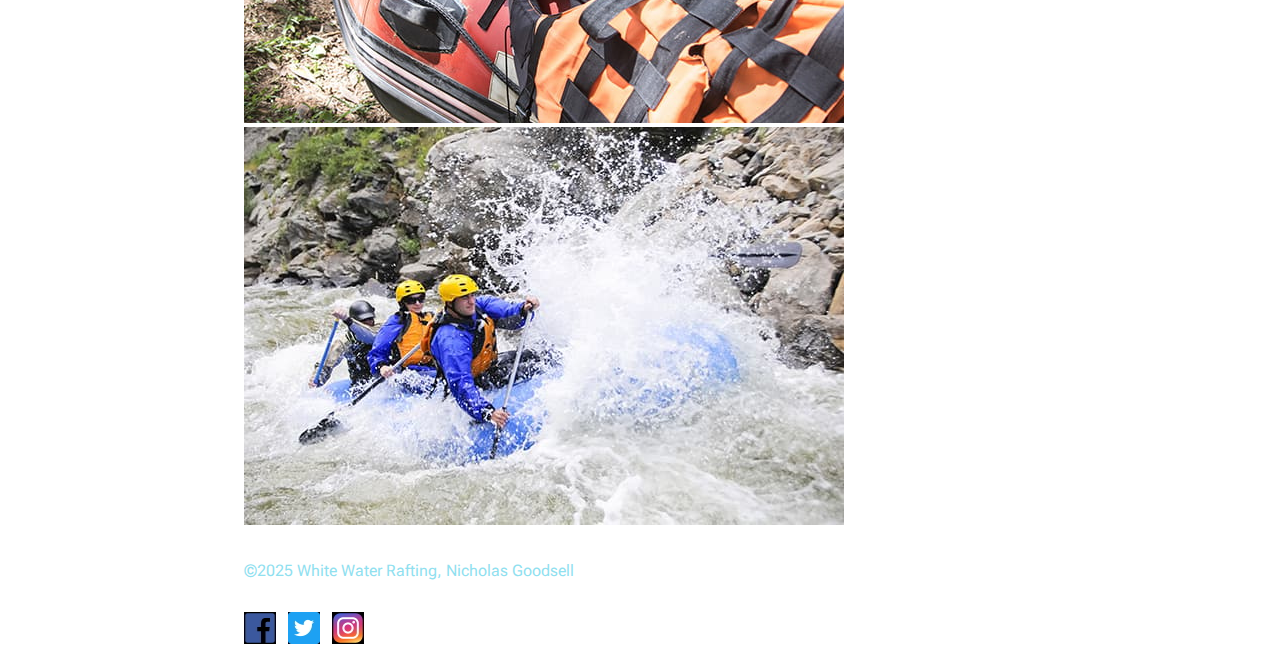
<file: wwr/styles/about.html>
<!DOCTYPE html>
<html lang="en-us">
<head>
    <meta charset="utf-8">
    
        <link rel="preconnect" href="https://fonts.googleapis.com">
        <link rel="preconnect" href="https://fonts.gstatic.com" crossorigin>
        <link href="https://fonts.googleapis.com/css2?family=Libertinus+Mono&display=swap" rel="stylesheet">
    
        <link rel="preconnect" href="https://fonts.googleapis.com">
        <link rel="preconnect" href="https://fonts.gstatic.com" crossorigin>
        <link href="https://fonts.googleapis.com/css2?family=Libertinus+Mono&family=Roboto+Flex:opsz,wght@8..144,100..1000&display=swap" rel="stylesheet">


   
    <link rel="stylesheet" href="rafting.css">
</head>
<body>
    <header>
            
            <img src="images/rafting_logo.jpg" alt="White Water Rafting Logo">
             <nav>
                <a href="index.html">Home</a>
                <a href="about.html">About Us</a>
                <a href="trips.html">Trips</a>
                <a href="contact.html">Contact Us</a>
            </nav>

    </header>
    <main1>
        
            <div class="hero">
                <img src="images/rafting4.jpg" alt="Rafting Adventure">
            
                <h1>White Water Rafting</h1>
                <article>
                    <img src="images/rafting1.jpg" alt="Group Photo">
                    <p>Lorem ipsum dolor sit amet, consectetur adipisicing elit. Voluptate, consectetur!</p>
                </article>
            </div>
    </main1>
    <main>
        <section>
            <h2>History</h2>
            <p>Lorem ipsum dolor sit amet consectetur, adipisicing elit. Porro, alias.</p>
        </section>
        <section>
            <h2>Adventure Awaits You!</h2>
            <img src="images/rafting2.jpg" alt="Image 1">
            <img src="images/rafting3.jpg" alt="Image 2">
            <img src="images/raftingbig2.jpg" alt="Image 3">
            <img src="images/rafting6.jpg" alt="Image 4">
            <img src="images/rafting7.jpg" alt="Image 5">
        </section>
    </main>
    <footer>
        <p>&copy;2025 White Water Rafting, Nicholas Goodsell</p>
        <nav class="socialmedia">
            <a href="https://facebook.com">
                <img src="images/facebook_logo.jpg" alt="Facebook">
            </a>
            <a href="https://twitter.com">
                <img src="images/twittwe_logo.jpg" alt="Twitter">
            </a>
            <a href="http://instagram.com">
                <img src="images/instagram_logo.jpg" alt="Instagram">
            </a>
        </nav>
    </footer>
    
</body>


</html>
</file>
<file: styles/styles.css>
nav{
    background-color: darkblue;
    padding: 10px;
}
nav a {
    color: white;
    display: block;;
    padding: 20px;
}
h1 {
    color: darkblue;
}
img {
    width: 150px;
    height: auto;
    border: 1px solid black;
    padding: 2px;
    box-shadow: 0 0 30px gray;
}
p {
    padding: 10px;
}
</file>
<file: wwr/rafting.css>
:root {
    --primary-color: #0077b6;/*Blue*/
    --secondary-color: #344e41; /*Dark Green*/
    --accent1-color: #90e0ef; /*Light Blue*/
    --accent2-color: #eae2b7; /*Beige*/
    --header-font:"Libertinus Mono", sans-serif;
    --body-font: "Roboto Flex", sans-serif;
}

header {
    background-color: var(--primary-color);
    color: var(--accent2-color);
    width: 100%;
}

* {
    margin: 0;
    padding: 0;
    box-sizing: border-box;
}

body {
    font-family: var(--body-font);
    color: var(--accent1-color);
}



 section {
    width: 840px;
    margin: 0 auto;
    min-width: 320px;
}

h1, h2 {
    font-family: var(--header-font);
    color: var(--primary-color);
}
nav, p, section, article {
    margin: 16px;
    padding: 8px;
}
.socialmedia a {
    text-decoration: none;
}
title {
    text-decoration: none;
}

.socialmedia a img {
    width: 32px;
    height: 32px;
    margin-right: 8px;
}

.hero {
    position: relative;
    width: 100%;
    max-width: 100%;
}
.hero img {
    display: block;
    width: 100%;
    height: auto;
}

/*h1 {
    position: absolute;
    top: 20px;
    width: 100%;
    padding: 16px;
    text-align: center;
    opacity: 0.9;
    background-color: var(--accent1-color);
    color: white;
}*/

article {
    position: relative;
    font-style: var(--body-font);
    z-index: 1;
    bottom: 200px;
    background-color: var(--primary-color);
    opacity: 0.8;
    height: 150px;
}

.hero h1 {
    position: absolute;
    top: 100px;
    left: 0;
    width: 100%;
    padding: 16px;
    text-align: center;
    background-color: var(--primary-color);
    color: white;
    font-family: var(--header-font);
    z-index: 2;
}

.hero article img {
    float: right;
    width: 200px;
    margin-left: 12px;;
}
</file>
<file: week05/styles/poll-form.css>
* {
    margin: 0;
    padding: 0;
    box-sizing: border-box;
    font-family: "libertinus Mono", monospace; 
    font-size: medium;
    background-color: #c4dce6;
}
.libertinus-mono-regular {
  font-family: "Libertinus Mono", monospace;
  font-weight: 400;
  font-style: normal;
}

form {
    display: flex;
    flex-direction: column;
    width: 100%;
    max-width: 1000px;
    margin: 0 auto;
}
fieldset {
    display: flex;
    flex-direction: column;
}
legend {
    font-weight: bold;
    margin-bottom: 10px;
}
button {
    background-color: #4CAF50; /* Green */
    color: white;
    padding: 10px 20px;
    border: none;
    border-radius: 5px;
    cursor: pointer;
    font-size: 16px;
}
footer p{
    position: relative;
    border: #0077b6 solid 2px;
    display: flex;
    flex-direction: row;
    justify-content: space-evenly;
    width: 100%;
    margin: 0 auto;
    padding: 20px;
    font-size: smaller;
}
</file>
<file: wwr/styles/rafting.css>
:root {
    --primary-color: #0077b6;/*Blue*/
    --secondary-color: #344e41; /*Dark Green*/
    --accent1-color: #90e0ef; /*Light Blue*/
    --accent2-color: #eae2b7; /*Beige*/
    --header-font:"Libertinus Mono", sans-serif;
    --body-font: "Roboto Flex", sans-serif;
}

header {
    background-color: var(--primary-color);
    color: var(--accent2-color);
    width: 100%;
}

* {
    margin: 0;
    padding: 0;
    box-sizing: border-box;
}

body {
    font-family: var(--body-font);
    color: var(--accent1-color);
}



 main, footer {
    width: 840px;
    margin: 0 auto;
    min-width: 320px;
}

h1, h2 {
    font-family: var(--header-font);
    color: var(--primary-color);
}
nav, p, section, article {
    margin: 16px;
    padding: 8px;
}
.socialmedia a {
    text-decoration: none;
}

.socialmedia a img {
    width: 32px;
    height: 32px;
    margin-right: 8px;
}

.hero {
    position: relative;
    width: 100%;
    max-width: 100%;
}
.hero img {
    display: block;
    width: 100%;
    height: auto;
}

/*h1 {
    position: absolute;
    top: 20px;
    width: 100%;
    padding: 16px;
    text-align: center;
    opacity: 0.9;
    background-color: var(--accent1-color);
    color: white;
}*/

article {
    position: relative;
    font-style: var(--body-font);
    z-index: 1;
    bottom: 200px;
    background-color: var(--primary-color);
    opacity: 0.8;
    height: 150px;
}

.hero h1 {
    position: absolute;
    top: 100px;
    left: 0;
    width: 100%;
    padding: 16px;
    text-align: center;
    background-color: var(--primary-color);
    color: white;
    font-family: var(--header-font);
    z-index: 2;
}

.hero article img {
    float: right;
    width: 200px;
    margin-left: 12px;;
}
</file>
